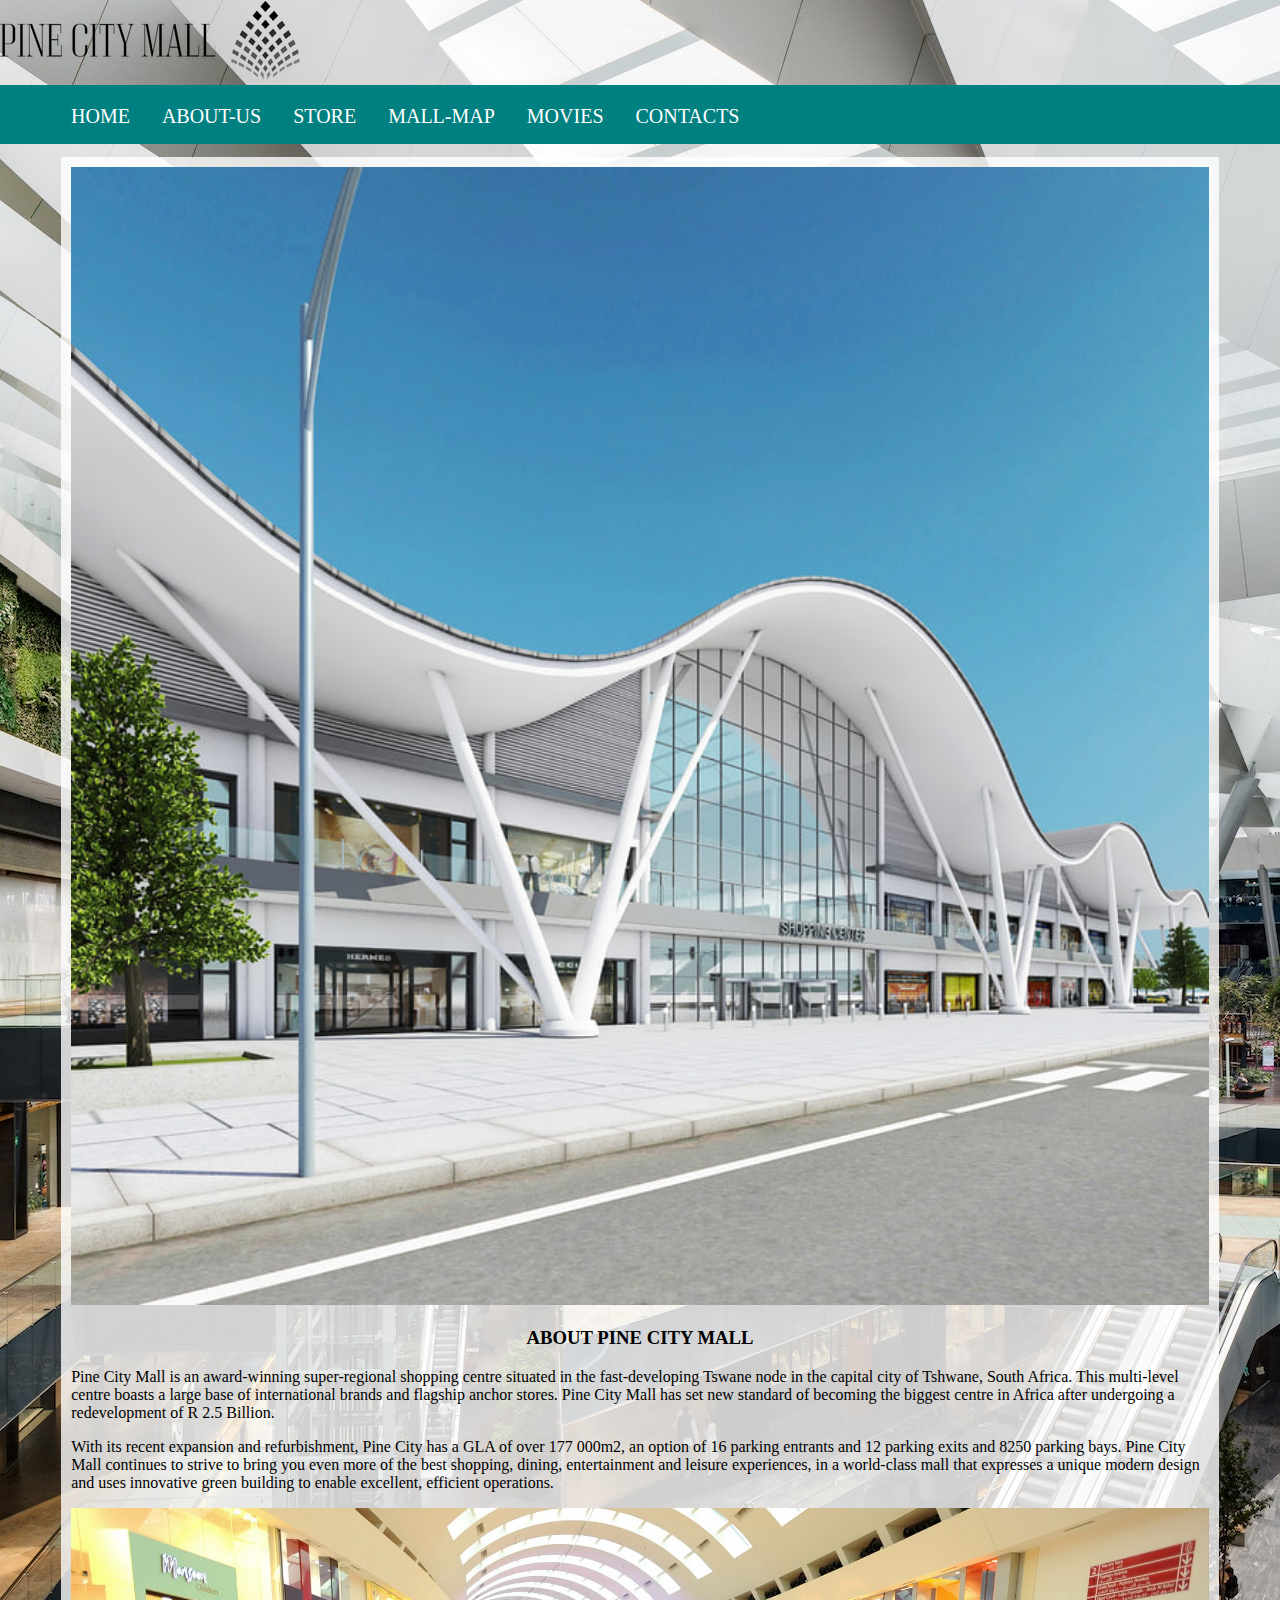
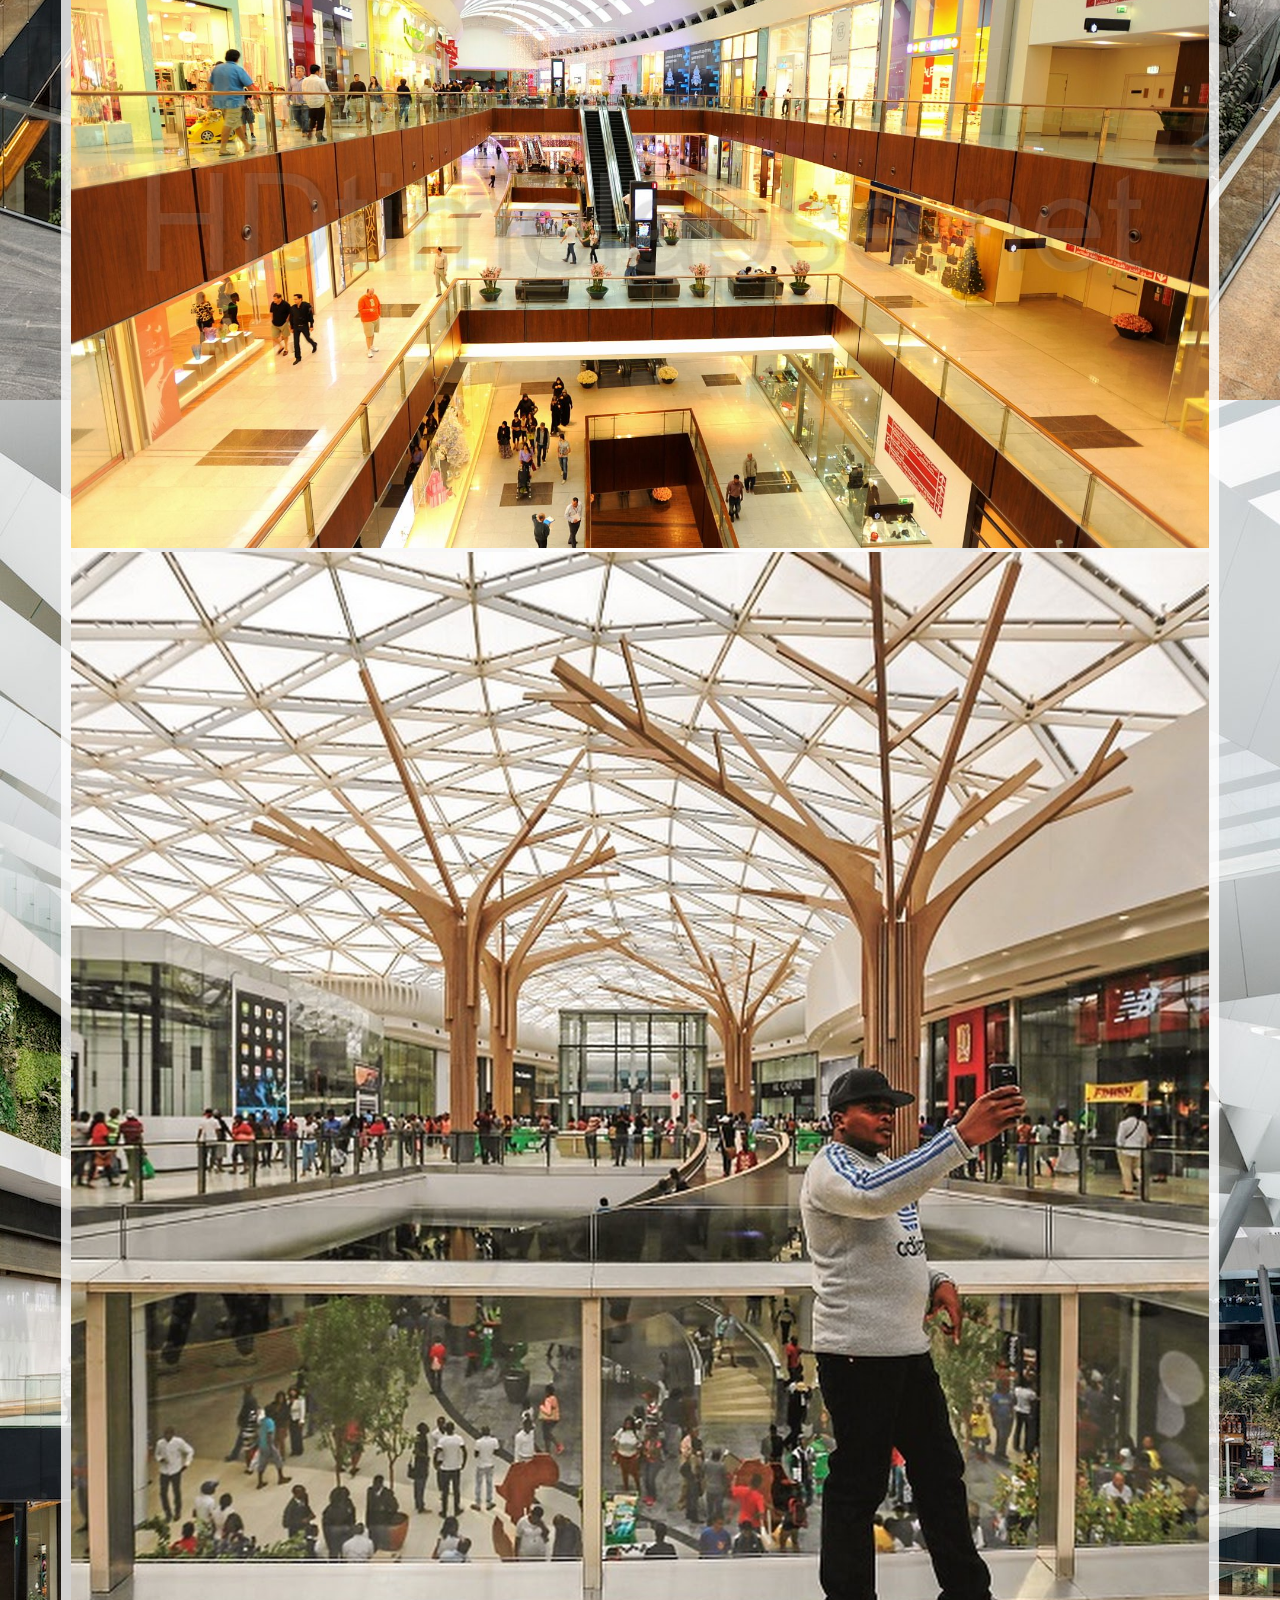
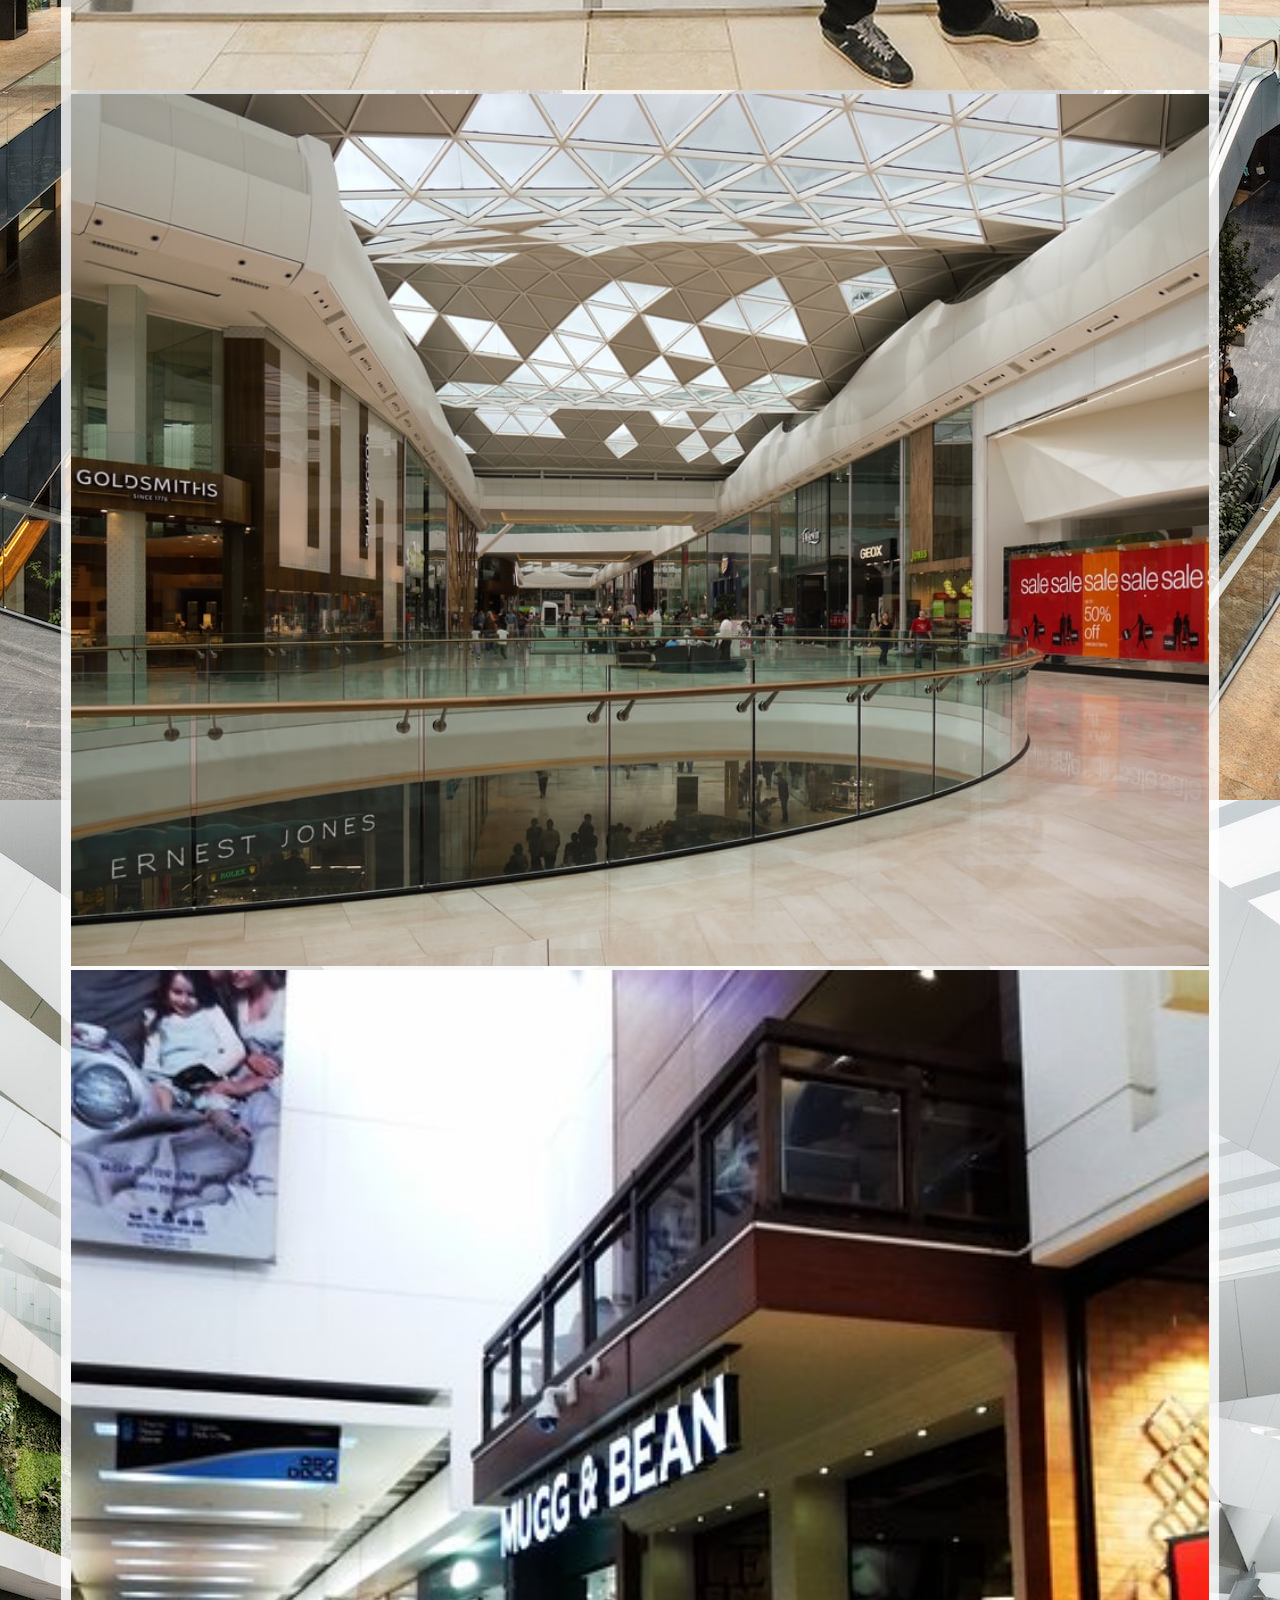
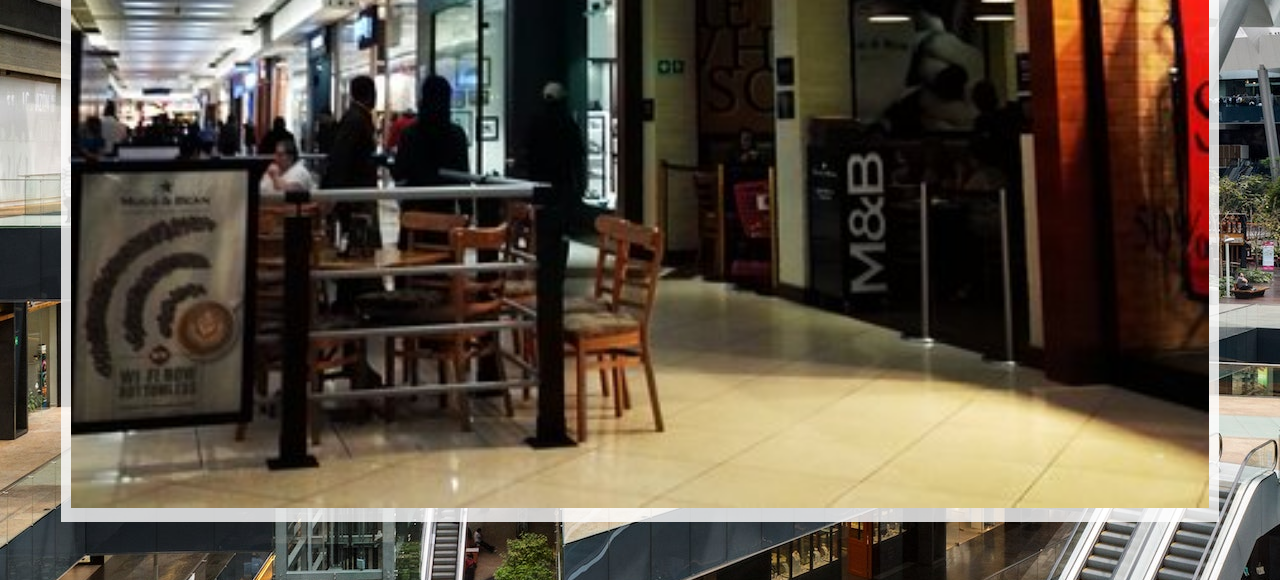
<file: about.html>
<!DOCTYPE html>
<html>
    <head>
        <link rel="stylesheet" href="style.css">
    </head>
        <body>
            <div id="header">
                <img src="logo/pine-logo.png">
            </div>
            <div id="tabs-top">

                <ul>
                    <li><a href="index.html">HOME</a></li>
                 <li><a href="about.html">ABOUT-US</a></li>
                 <li><a href="stores.html">STORE</a></li> 
                 <li><a href="map.html">MALL-MAP</a></li>
                 <li><a href="movie.html">MOVIES</a></li>
                 <li><a href="contact.html">CONTACTS</a></li>
                 </ul>
            
            </div>
            <div id="main">
                <div id="content">
                    <div id="info-box-full">
                    <img src="images/outside.jpg">
                    <h3>ABOUT PINE CITY MALL</h3>
                    <p>Pine City Mall is an award-winning super-regional shopping centre situated in
                         the fast-developing Tswane node in the capital city of Tshwane, South Africa.

                        This multi-level centre boasts a large base of international brands and flagship anchor stores.
                         Pine City Mall has set new standard of becoming 
                        the biggest centre in Africa after undergoing a redevelopment of R 2.5 Billion.</p>
                        
                        <p>With its recent expansion and refurbishment, Pine City has a GLA of over 177 000m2, an option of 16 parking entrants and 12 parking exits and 8250 parking bays. Pine City Mall continues to strive to bring you even more of the best shopping, dining, entertainment
                         and leisure experiences, in a world-class mall that expresses a unique modern design and uses innovative green building to enable excellent, efficient operations.</p>
                        </b></b>
                     <img src="images/hdmall.jpg">
                     <img src="images/pine.jpg">
                     <img src="images/HDmall1.jpg">
                     <img src="images/foodcourt.jpg">
                        </div>
                </div>
            </div>



        </body>
</html>
</file>
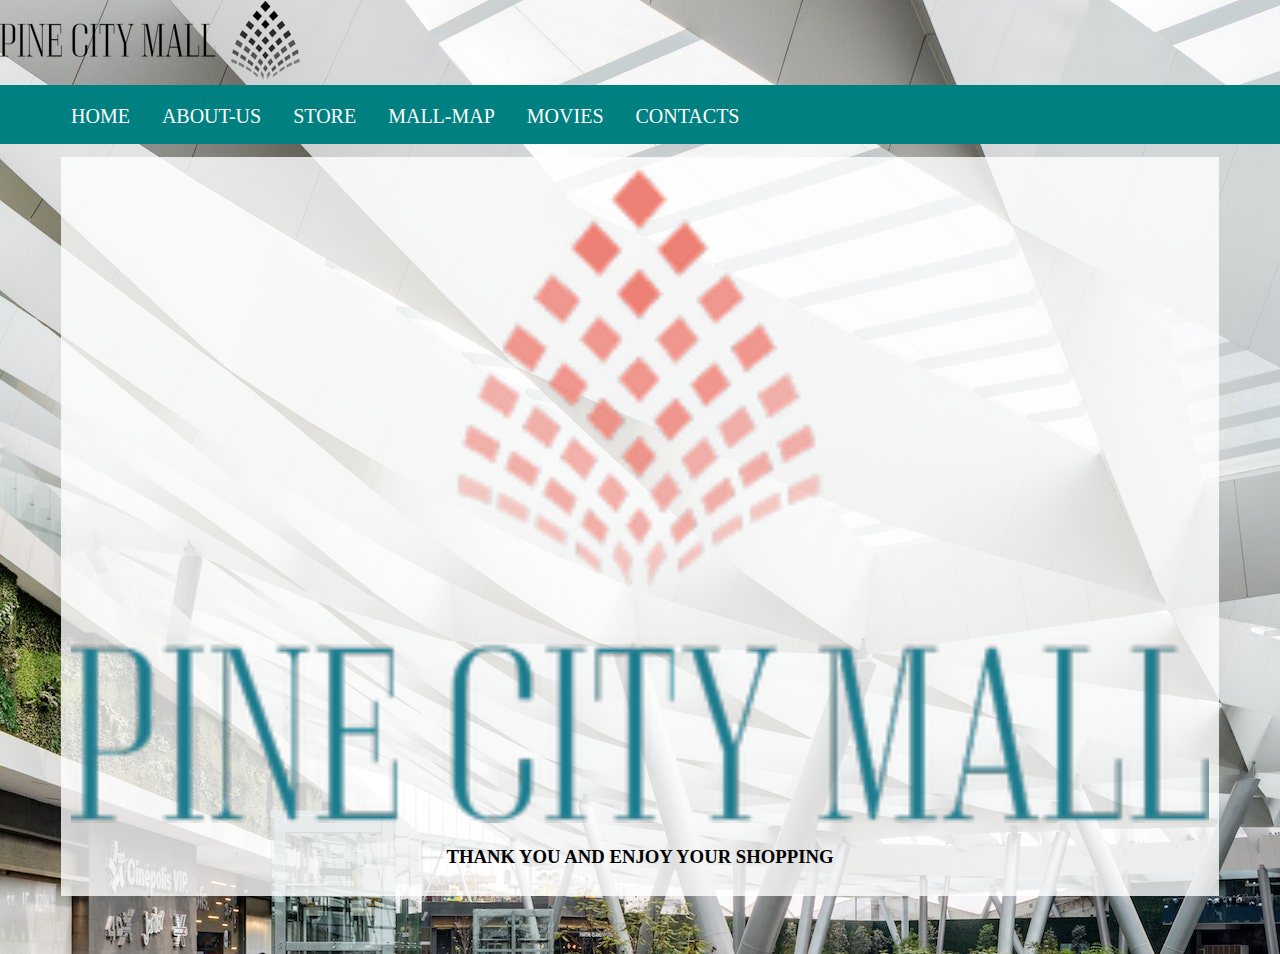
<file: acknoledgement.html>
<!DOCTYPE html>
<html>
    <head>
        <link rel="stylesheet" href="style.css">
    </head>
        <body>
            <div id="header">
                <img src="logo/pine-logo.png">
            </div>
            <div id="tabs-top">

                <ul>
                    <li><a href="index.html">HOME</a></li>
                 <li><a href="about.html">ABOUT-US</a></li>
                 <li><a href="stores.html">STORE</a></li> 
                 <li><a href="map.html">MALL-MAP</a></li>
                 <li><a href="movie.html">MOVIES</a></li>
                 <li><a href="contact.html">CONTACTS</a></li>
                 </ul>
            
             </div>
            
                
            </div>
            </div>
            <div id="main">
                <div id="content">
                    <div id="info-box-full">
                    <img src="logo/pinelogo.png">
                <h3>THANK YOU AND ENJOY YOUR SHOPPING</h3>
                
                </div>
                    </div>
            </div>


        </body>
</html>
</file>
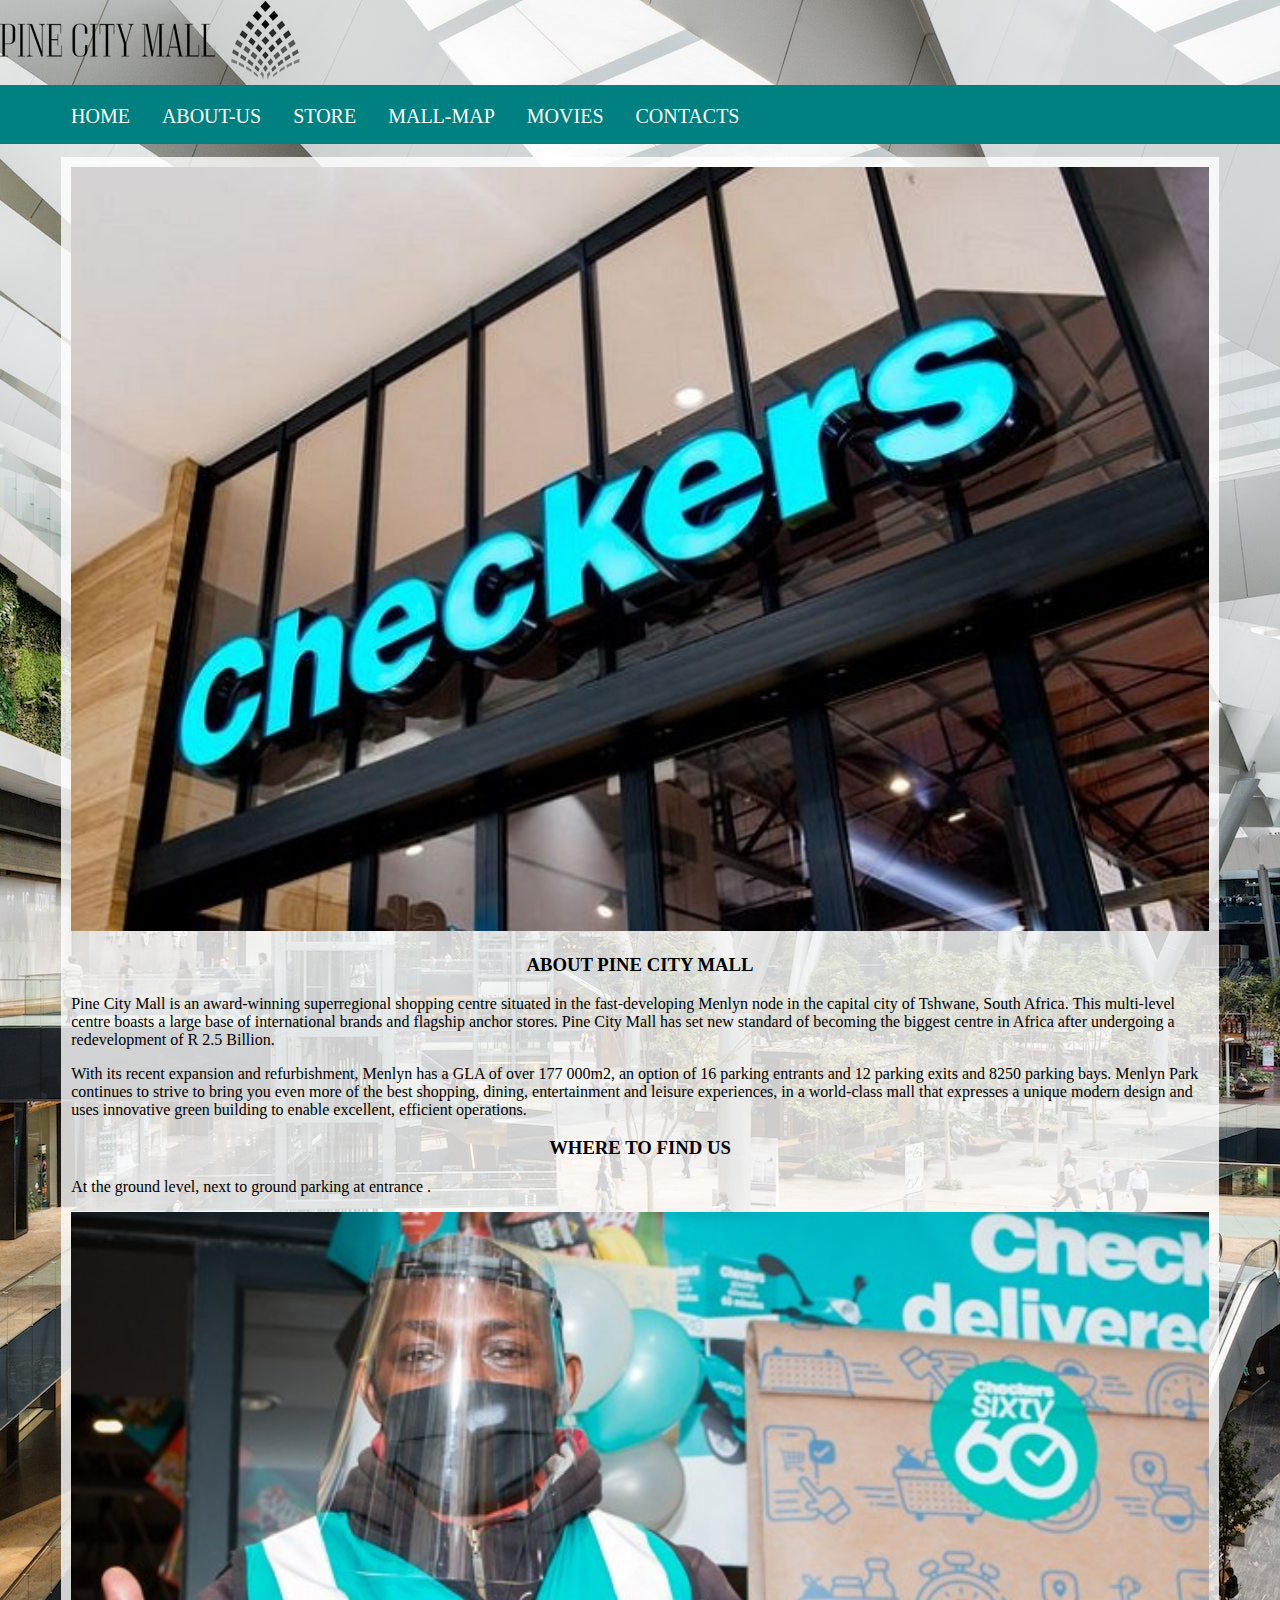
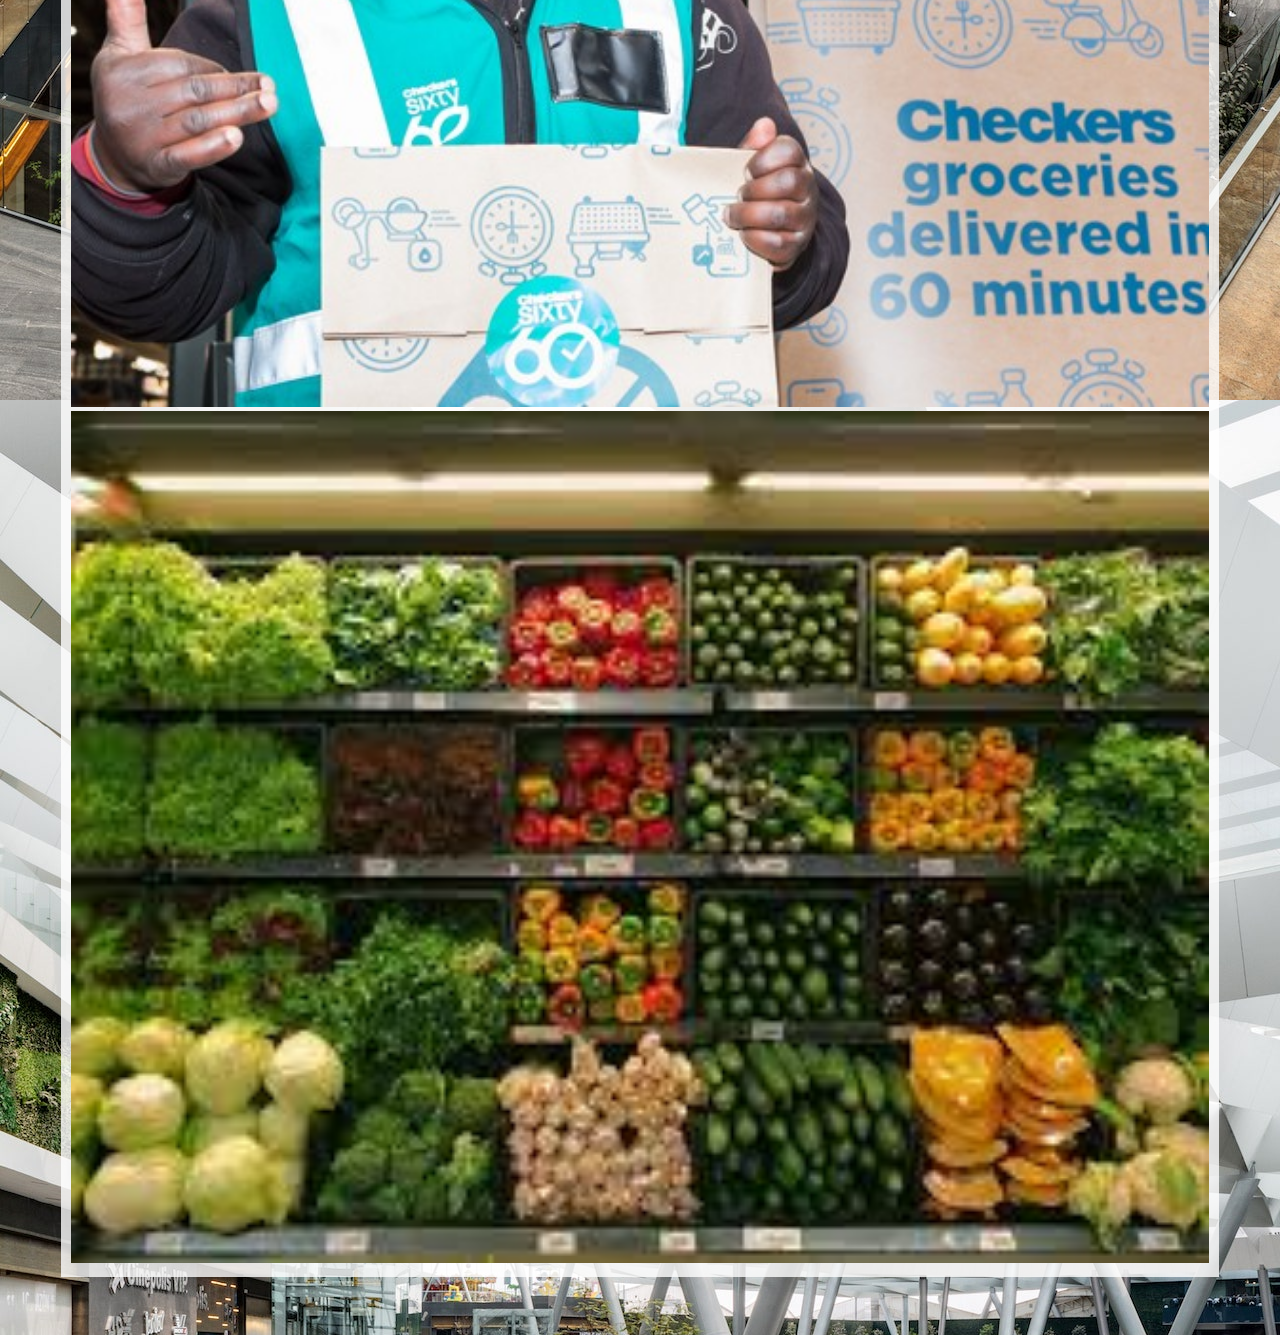
<file: checkers.html>
<!DOCTYPE html>
<html>
    <head>
        <link rel="stylesheet" href="style.css">
    </head>
        <body>
            <div id="header">
                <img src="logo/pine-logo.png">
            </div>
            <div id="tabs-top">

                <ul>
                    <li><a href="index.html">HOME</a></li>
                 <li><a href="about.html">ABOUT-US</a></li>
                 <li><a href="stores.html">STORE</a></li> 
                 <li><a href="map.html">MALL-MAP</a></li>
                 <li><a href="movie.html">MOVIES</a></li>
                 <li><a href="contact.html">CONTACTS</a></li>
                 </ul>
            
            </div>
            <div id="main">
                <div id="content">
                    <div id="info-box-full">
                    <img src="images/Checkers (2).jpg">

                    <h3>ABOUT PINE CITY MALL</h3>
                    <p>Pine City Mall is an award-winning superregional shopping centre situated in
                         the fast-developing Menlyn node in the capital city of Tshwane, South Africa.

                        This multi-level centre boasts a large base of international brands and flagship anchor stores.
                         Pine City Mall has set new standard of becoming 
                        the biggest centre in Africa after undergoing a redevelopment of R 2.5 Billion.</p>
                        
                        <p>With its recent expansion and refurbishment, Menlyn has a GLA of over 177 000m2, an option of 16 
                            parking entrants and 12 parking exits and 8250 parking bays. Menlyn Park continues to strive to bring you even more of the best shopping, dining, entertainment
                         and leisure experiences, in a world-class mall that expresses a unique modern design and uses 
                         innovative green building to enable excellent, efficient operations.
                        </p>
                        </b></b>
                        <h3>WHERE TO FIND US</h3>
                        <p>At the ground level, next to ground parking at entrance .</p>
                        </b></b>
                        <img src="images/checkrs.jpg">
                        <img src="images/food.jpg">           
                    </div>
                    
                </div>
            </div>



        </body>
</html>
</file>
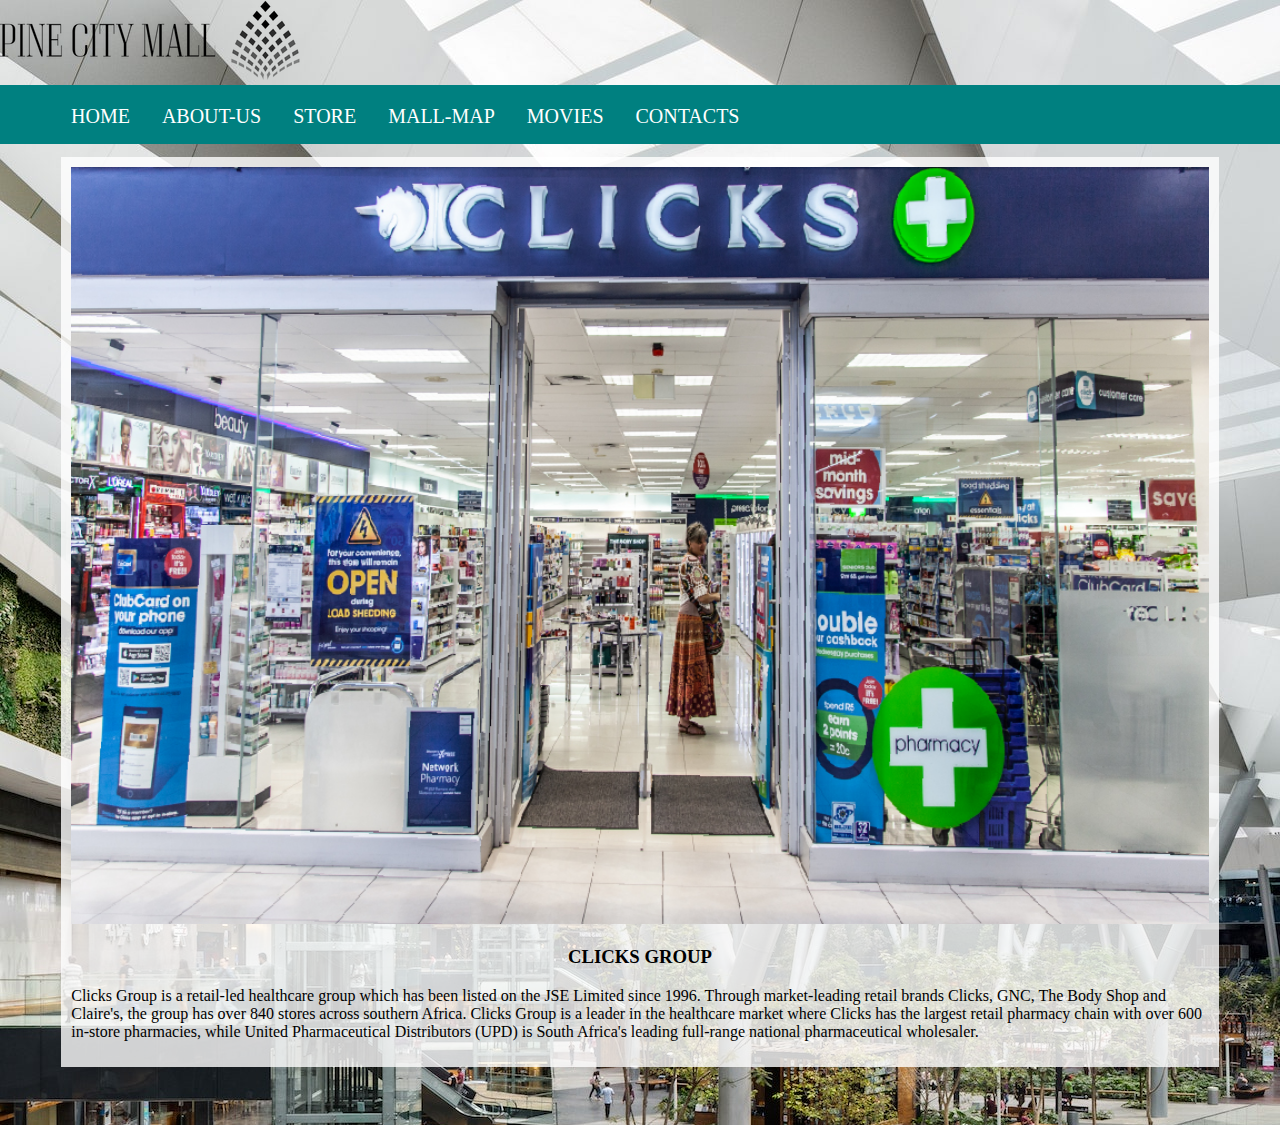
<file: clicks.html>
<!DOCTYPE html>
<html>
    <head>
        <link rel="stylesheet" href="style.css">
    </head>
        <body>
            <div id="header">
                <img src="logo/pine-logo.png">
            </div>
            <div id="tabs-top">

                <ul>
                    <li><a href="index.html">HOME</a></li>
                 <li><a href="about.html">ABOUT-US</a></li>
                 <li><a href="stores.html">STORE</a></li> 
                 <li><a href="map.html">MALL-MAP</a></li>
                 <li><a href="movie.html">MOVIES</a></li>
                 <li><a href="contact.html">CONTACTS</a></li>
                 </ul>
            
            </div>
            <div id="main">
                <div id="content">
                    <div id="info-box-full">
                    <img src="images/Clicks.jpg">
                    <h3>CLICKS GROUP</h3>
                    <p>
                        Clicks Group is a retail-led healthcare group which has been listed on the JSE Limited since 1996.
                         Through market-leading retail brands Clicks, GNC,
                         The Body Shop and Claire's, the group has over 840 stores across southern Africa. 
                        Clicks Group is a leader in the healthcare market where Clicks has the largest retail pharmacy 
                        chain with over 600 in-store pharmacies, while United Pharmaceutical Distributors (UPD)
                         is South Africa's leading full-range national pharmaceutical wholesaler.</p>
                    </div>
                </div>
            </div>



        </body>
</html>
</file>
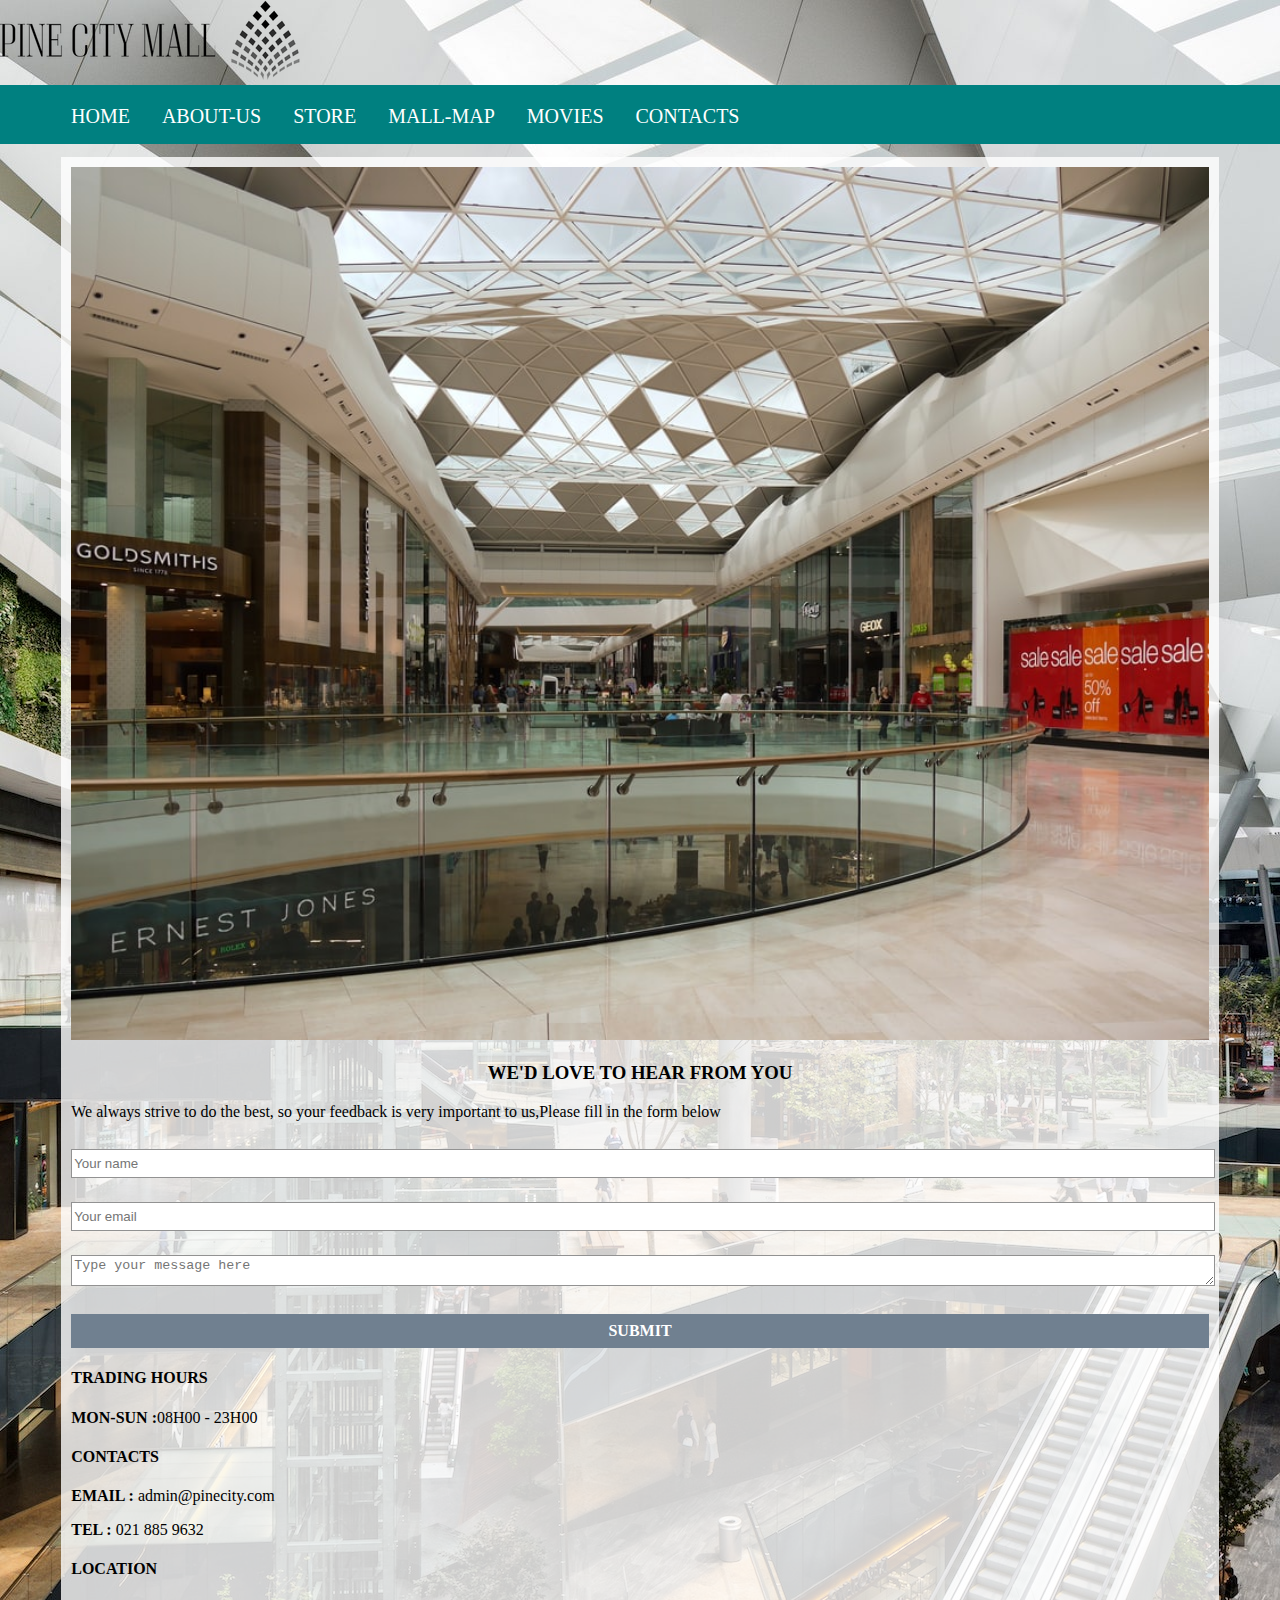
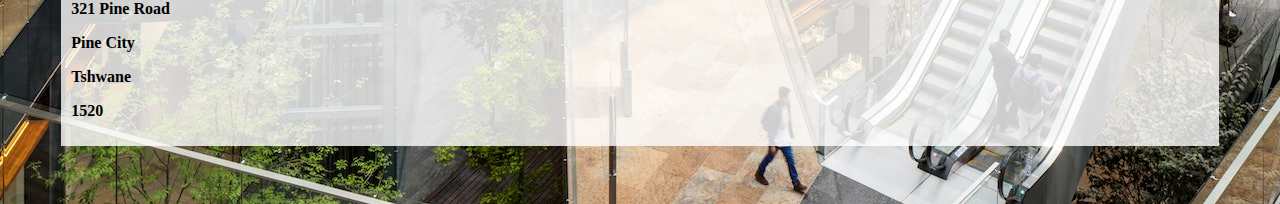
<file: contact.html>
<!DOCTYPE html>
<html>
    <head>
        <link rel="stylesheet" href="style.css">
    </head>
        <body>
            <div id="header">
                <img src="logo/pine-logo.png">
            </div>
            <div id="tabs-top">

                <ul>
                    <li><a href="index.html">HOME</a></li>
                 <li><a href="about.html">ABOUT-US</a></li>
                 <li><a href="stores.html">STORE</a></li> 
                 <li><a href="map.html">MALL-MAP</a></li>
                 <li><a href="movie.html">MOVIES</a></li>
                 <li><a href="contact.html">CONTACTS</a></li>
                 </ul>
            
            </div>
            <div id="main">
                <div id="content">
                    <div id="info-box-full">
                    <img src="images/HDmall1.jpg">
                <h3>WE'D LOVE TO HEAR FROM YOU</h3>
                <p>We always strive to do the best,
                    so your feedback is very important to us,Please fill in the form below
                </p>
                <input type="text" placeholder="Your name" id="name">
                <input type="text" placeholder="Your email" id="email">
                <textarea placeholder="Type your message here"></textarea>
                <a class="button" href="acknoledgement.html">SUBMIT</a>
                <h4>TRADING HOURS</h4>
                <p><b>MON-SUN :</b>08H00 - 23H00</p>
                <h4>CONTACTS</h4>
                <p><b>EMAIL :</b> admin@pinecity.com</p>
                <p><b>TEL :</b> 021 885 9632</p>
                <h4>LOCATION</h4>
                <p><b>321  Pine Road</b></p>
                <p><b>Pine City</b></p>
                <p><b>Tshwane</b></p>
                <p><b>1520</p>
                </div>
                    </div>
            </div>



        </body>
</html>
</file>
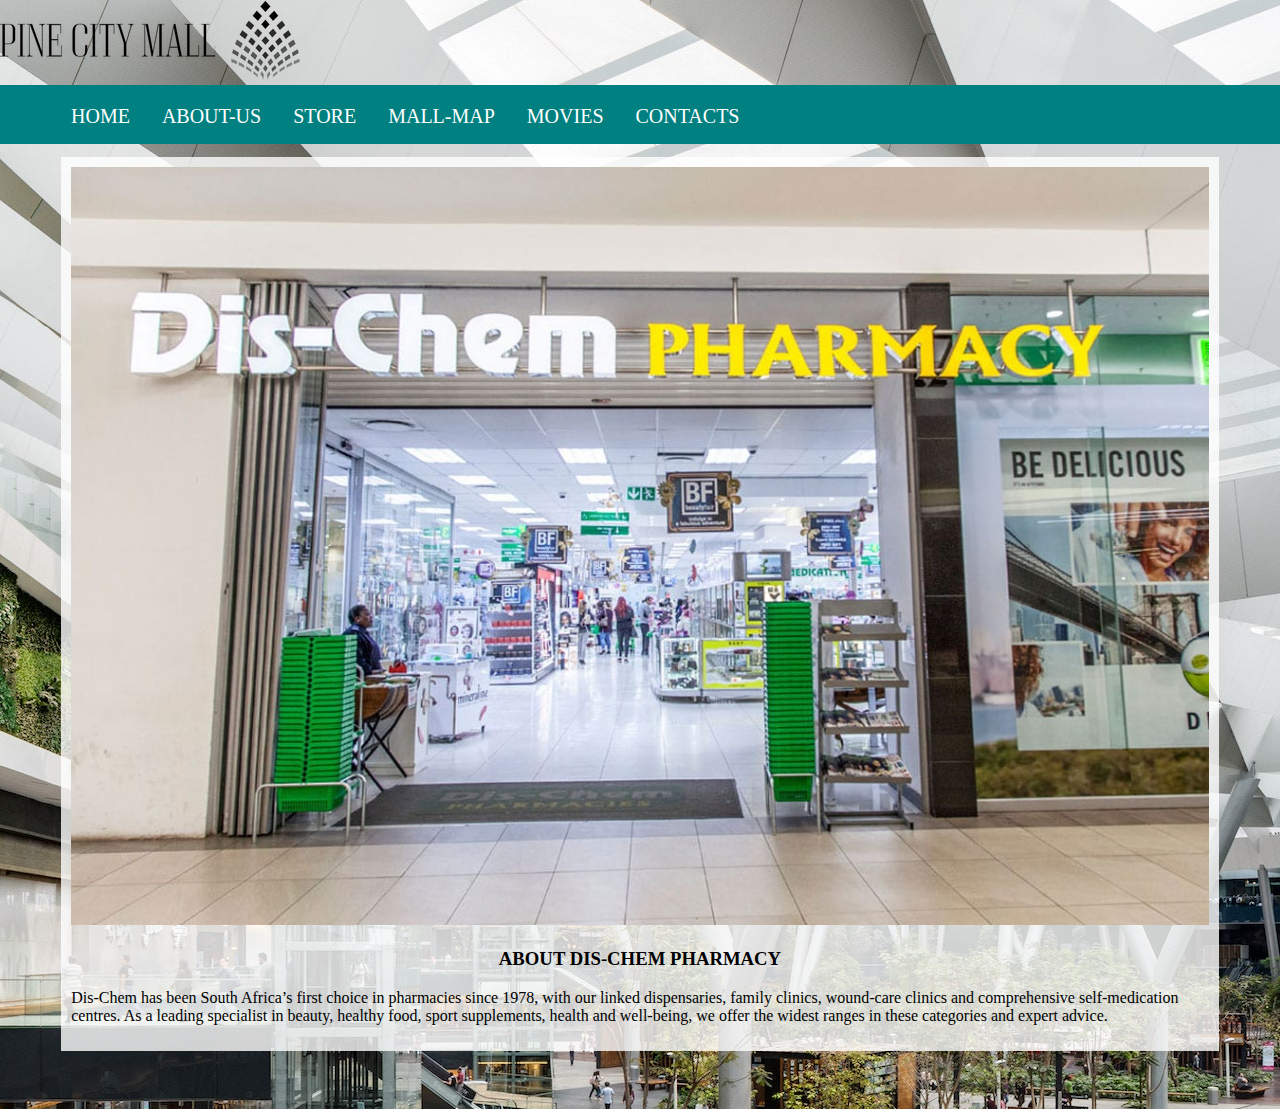
<file: dischem.html>
<!DOCTYPE html>
<html>
    <head>
        <link rel="stylesheet" href="style.css">
    </head>
        <body>
            <div id="header">
                <img src="logo/pine-logo.png">
            </div>
            <div id="tabs-top">

                <ul>
                    <li><a href="index.html">HOME</a></li>
                 <li><a href="about.html">ABOUT-US</a></li>
                 <li><a href="stores.html">STORE</a></li> 
                 <li><a href="map.html">MALL-MAP</a></li>
                 <li><a href="movie.html">MOVIES</a></li>
                 <li><a href="contact.html">CONTACTS</a></li>
                 </ul>
            
            </div>
            <div id="main">
                <div id="content">
                    <div id="info-box-full">
                    <img src="images/dischem.jpg">
                    <h3>ABOUT DIS-CHEM PHARMACY</h3>
                    <p>
                        Dis-Chem has been South Africa’s first choice in pharmacies since 1978, with our linked dispensaries, 
                        family clinics, wound-care clinics and comprehensive self-medication centres.
                        
                        As a leading specialist in beauty, healthy food, sport supplements, 
                        health and well-being, we offer the widest ranges in these categories and expert advice.</p>
                    </div>
                </div>
            </div>



        </body>
</html>
</file>
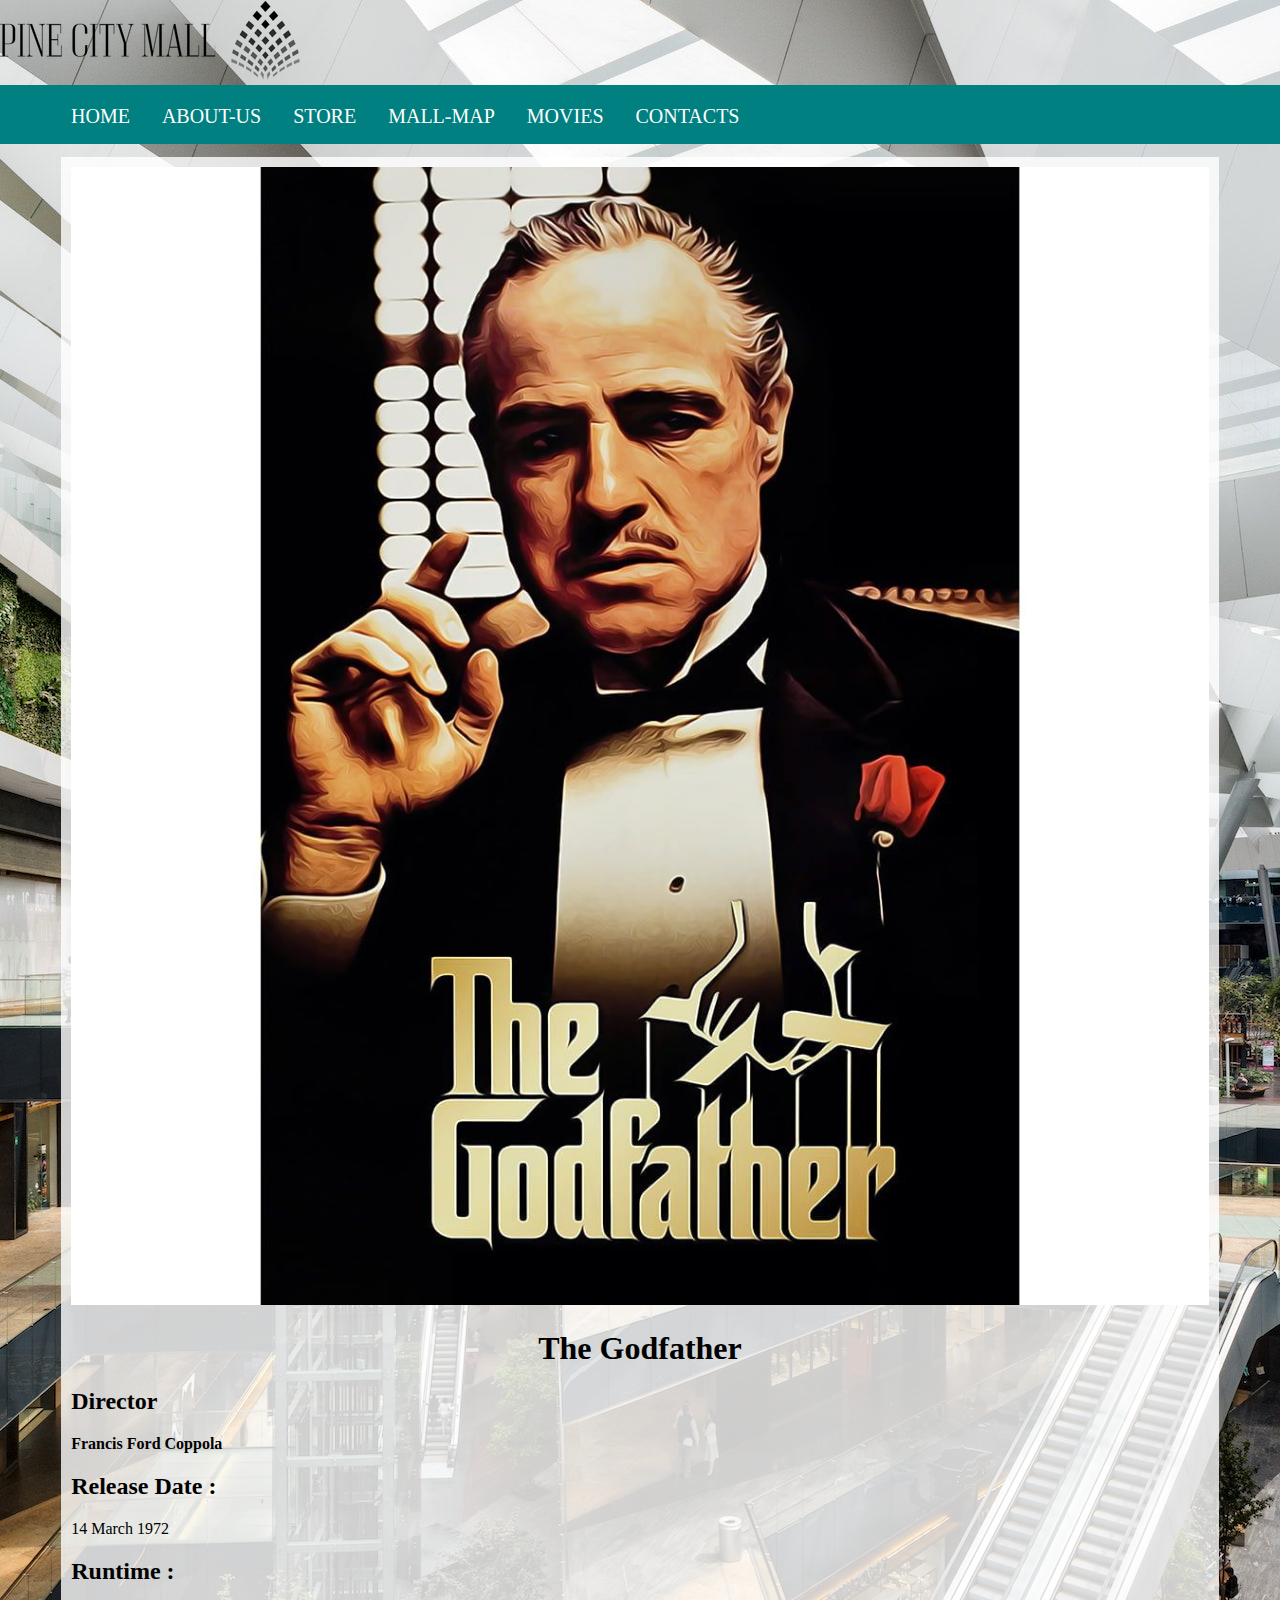
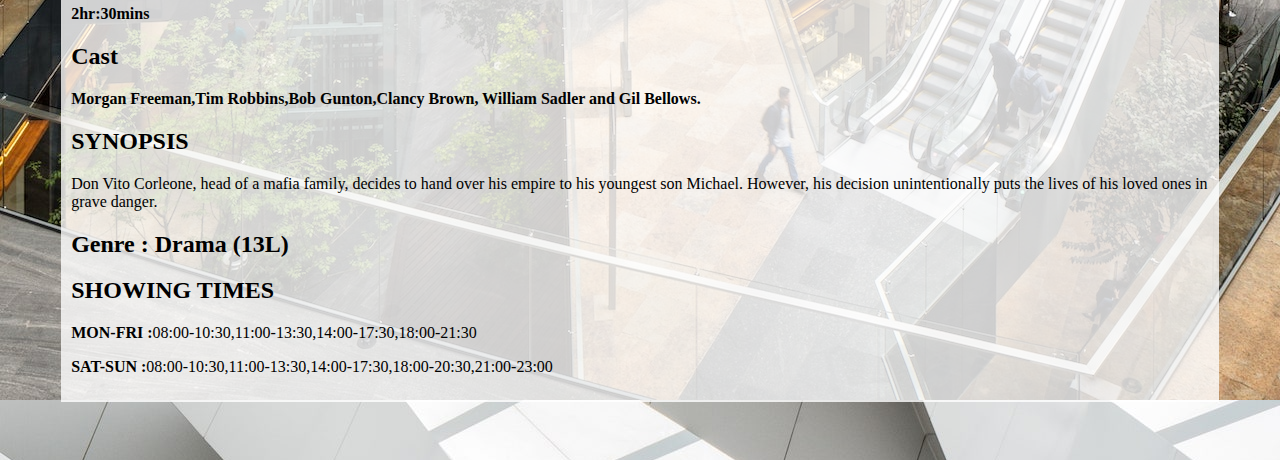
<file: gdfather.html>
<!DOCTYPE html>
<html>
    <head>
        <link rel="stylesheet" href="style.css">
    </head>
        <body>
            <div id="header">
                <img src="logo/pine-logo.png">
            </div>
            <div id="tabs-top">

                <ul>
                    <li><a href="index.html">HOME</a></li>
                 <li><a href="about.html">ABOUT-US</a></li>
                 <li><a href="stores.html">STORE</a></li> 
                 <li><a href="map.html">MALL-MAP</a></li>
                 <li><a href="movie.html">MOVIES</a></li>
                 <li><a href="contact.html">CONTACTS</a></li>
                 </ul>
            
            </div>
            <div id="main">
                <div id="content">
                    <div id="info-box-full">
                    <img src="movies/gfather.jpg">
                    <h1>The Godfather</h1>
                    
                 <h2>Director</h2>
                    <p><b>Francis Ford Coppola</b></p>
                    <h2>Release Date : </h2>
                    <p>14 March 1972 </p>
                    <h2>Runtime :</h2>
                    <p><b>2hr:30mins</b></p>
                    <h2>Cast</h2>
                    <p><b>Morgan Freeman,Tim Robbins,Bob Gunton,Clancy Brown, 
                    William Sadler and Gil Bellows.</b></p>
                  <h2>SYNOPSIS</h2>
                        <p>Don Vito Corleone, head of a mafia family, decides to hand 
                        over his empire to his youngest son Michael. However, 
                        his decision unintentionally puts the lives of his loved ones in grave danger.</p>
                    </b></b>

                    <h2>Genre : Drama (13L)</h2>
                    <h2>SHOWING TIMES</h2>
                    <p><b>MON-FRI :</b>08:00-10:30,11:00-13:30,14:00-17:30,18:00-21:30</p>
                    <p><b>SAT-SUN :</b>08:00-10:30,11:00-13:30,14:00-17:30,18:00-20:30,21:00-23:00</p>
                   
                </div>
                    </div>
            </div>



        </body>
</html>
</file>
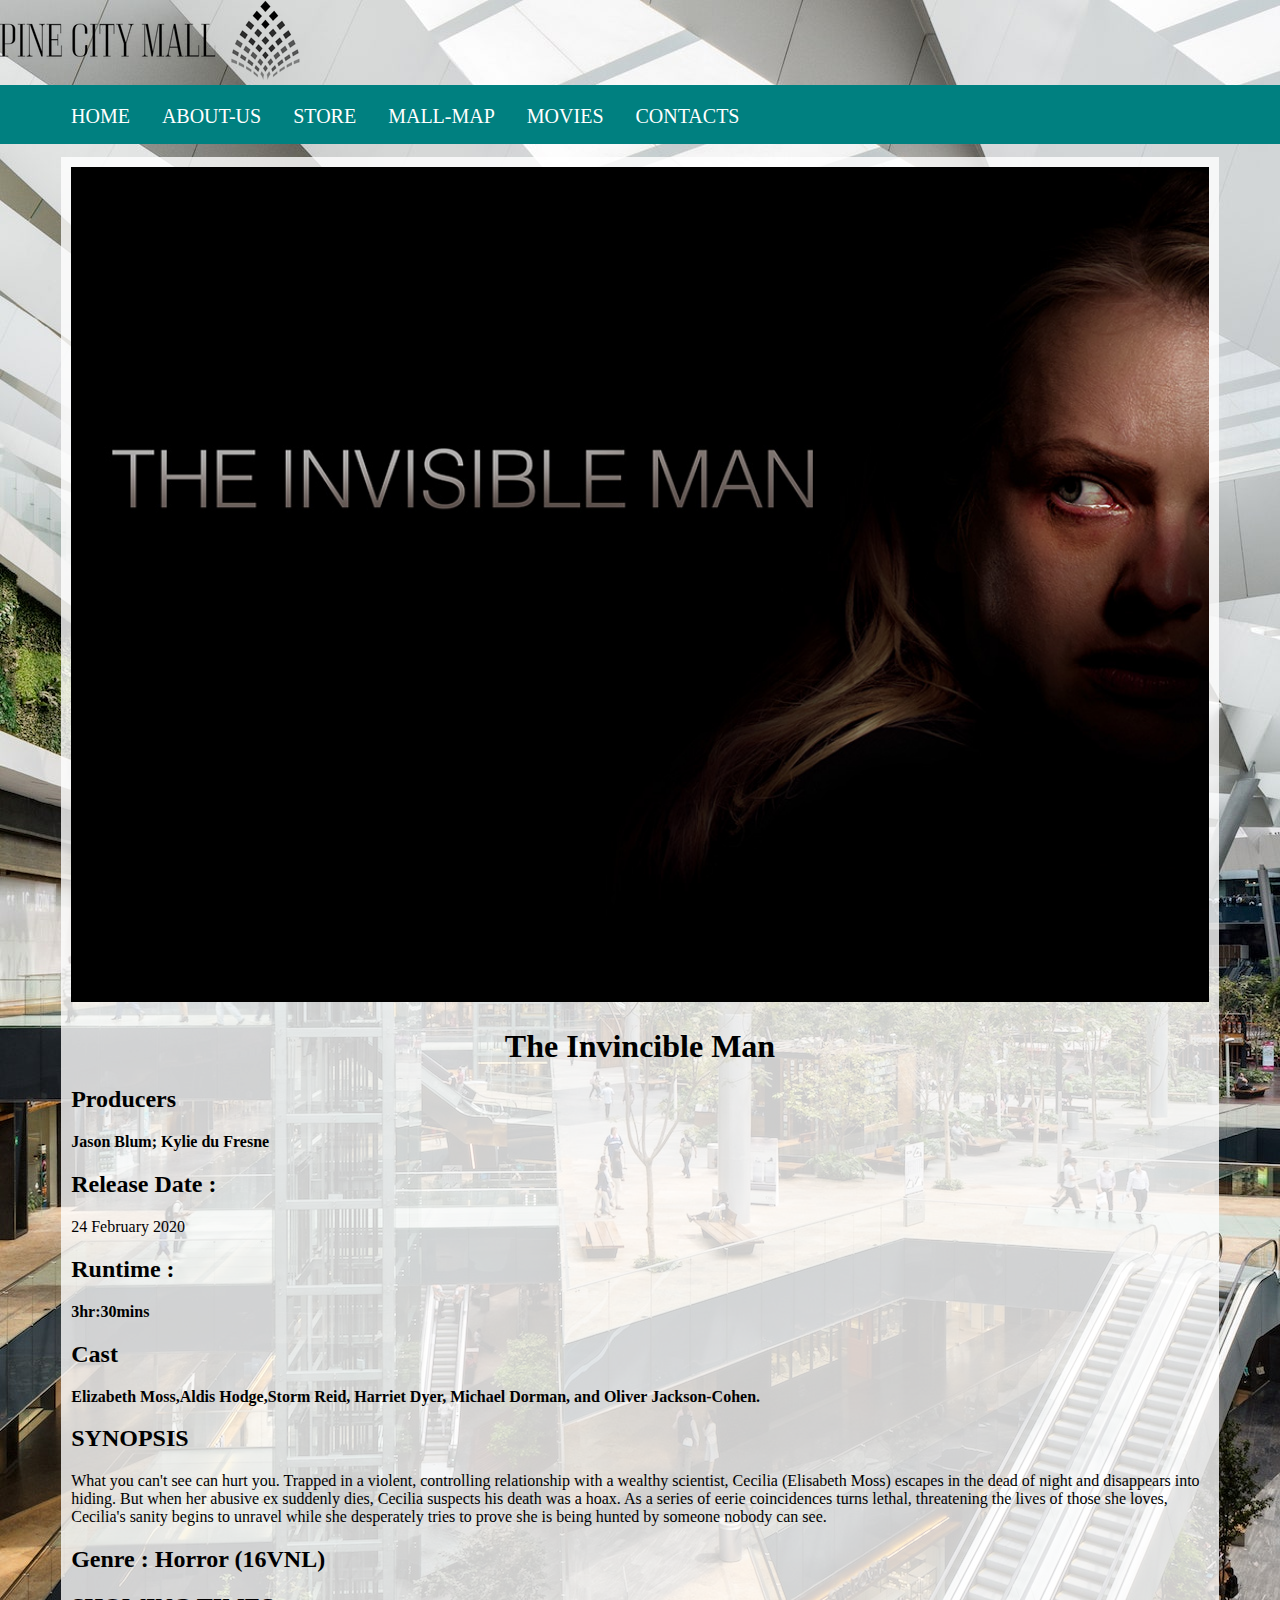
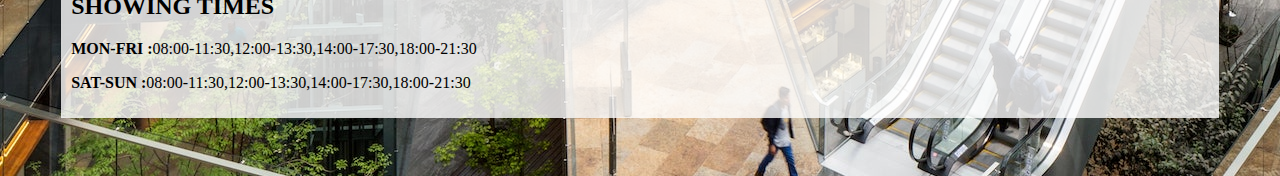
<file: invinsible.html>
<!DOCTYPE html>
<html>
    <head>
        <link rel="stylesheet" href="style.css">
    </head>
        <body>
            <div id="header">
                <img src="logo/pine-logo.png">
            </div>
            <div id="tabs-top">

                <ul>
                    <li><a href="index.html">HOME</a></li>
                 <li><a href="about.html">ABOUT-US</a></li>
                 <li><a href="stores.html">STORE</a></li> 
                 <li><a href="map.html">MALL-MAP</a></li>
                 <li><a href="movie.html">MOVIES</a></li>
                 <li><a href="contact.html">CONTACTS</a></li>
                 </ul>
            
            </div>
            <div id="main">
                <div id="content">
                    <div id="info-box-full">
                    <img src="movies/theinvisibleman.jpg">
                    <h1>The Invincible Man</h1>
                    
                 <h2>Producers</h2>
                    <p><b>Jason Blum; Kylie du Fresne</b></p>
                    <h2>Release Date : </h2>
                    <p>24 February 2020 </p>
                    <h2>Runtime :</h2>
                    <p><b>3hr:30mins</b></p>
                    <h2>Cast</h2>
                    <p><b>Elizabeth Moss,Aldis 
                        Hodge,Storm Reid, Harriet Dyer, 
                        Michael Dorman, and Oliver Jackson-Cohen.</b></p>
                    <h2>SYNOPSIS</h2>
                        <p>What you can't see can hurt you. Trapped in a violent, controlling relationship with 
                        a wealthy scientist, Cecilia (Elisabeth Moss)
                        escapes in the dead of night and disappears into hiding. But when her abusive ex suddenly dies, 
                        Cecilia suspects his death was a hoax. As a series of eerie coincidences turns lethal, threatening the 
                        lives of those she loves, Cecilia's sanity begins to unravel while she desperately tries to prove she is being hunted by someone nobody can see.</p>
                    </b></b>

                    <h2>Genre : Horror (16VNL)</h2>
                    <h2>SHOWING TIMES</h2>
                    <p><b>MON-FRI :</b>08:00-11:30,12:00-13:30,14:00-17:30,18:00-21:30</p>
                    <p><b>SAT-SUN :</b>08:00-11:30,12:00-13:30,14:00-17:30,18:00-21:30</p>
                   
                </div>
                    </div>
            </div>



        </body>
</html>
</file>
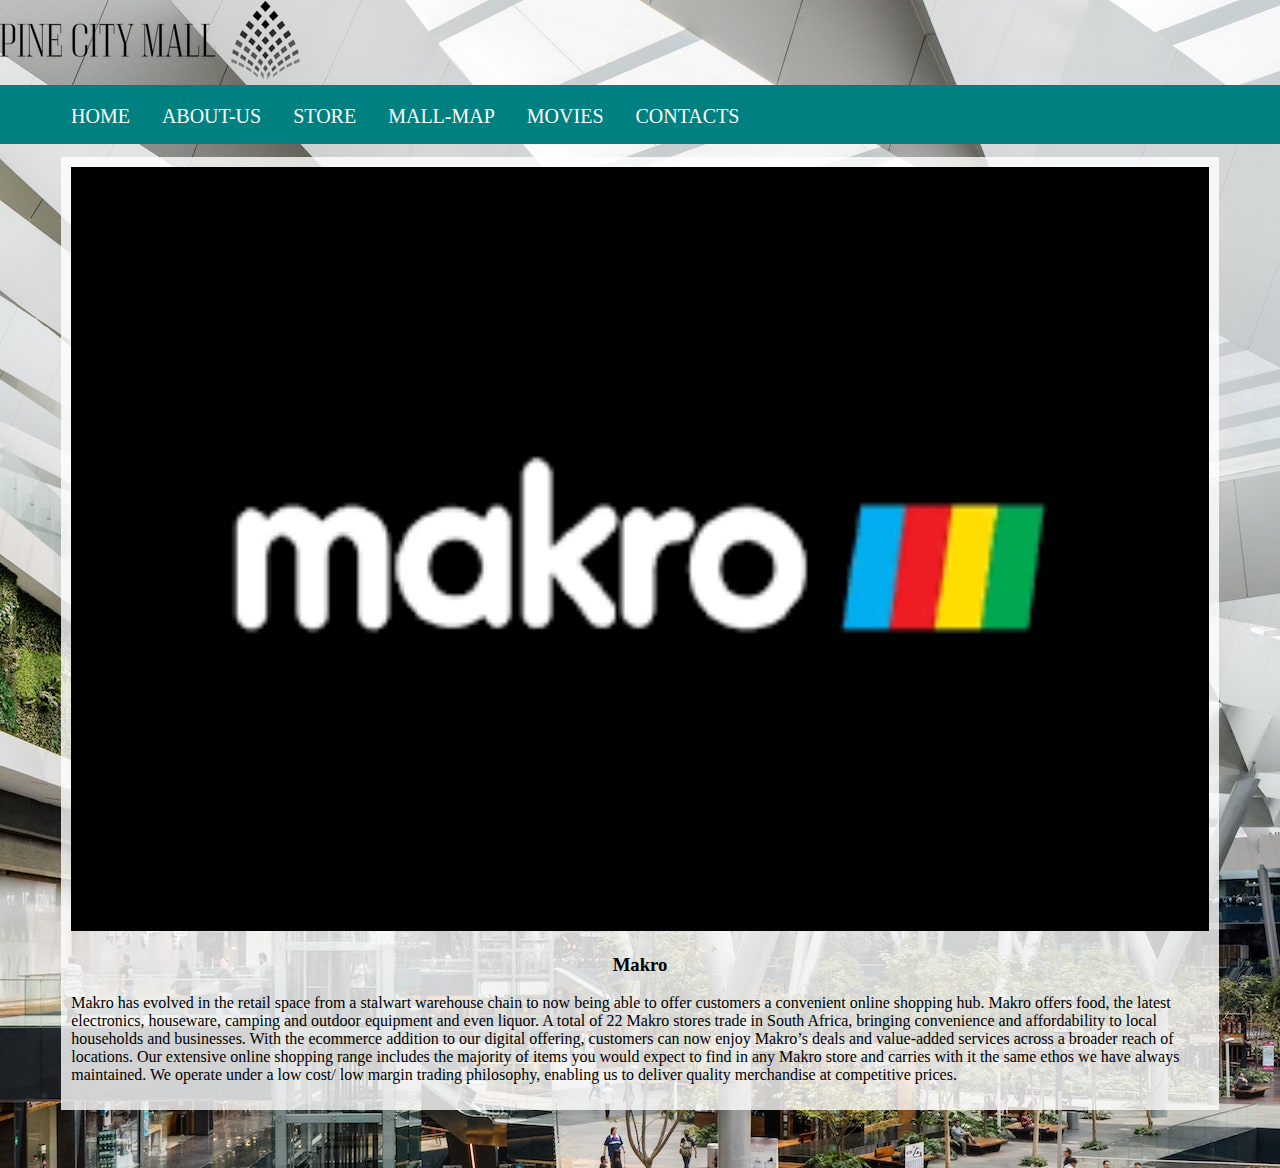
<file: makro.html>
<!DOCTYPE html>
<html>
    <head>
        <link rel="stylesheet" href="style.css">
    </head>
        <body>
            <div id="header">
                <img src="logo/pine-logo.png">
            </div>
            <div id="tabs-top">

                <ul>
                    <li><a href="index.html">HOME</a></li>
                 <li><a href="about.html">ABOUT-US</a></li>
                 <li><a href="stores.html">STORE</a></li> 
                 <li><a href="map.html">MALL-MAP</a></li>
                 <li><a href="movie.html">MOVIES</a></li>
                 <li><a href="contact.html">CONTACTS</a></li>
                 </ul>
            
            </div>
            <div id="main">
                <div id="content">
                    <div id="info-box-full">
                    <img src="logo/makrologo.png">
                    <h3>Makro</h3>
                    <p>
                        Makro has evolved in the retail space from a stalwart warehouse chain to now being able to offer customers a convenient online shopping hub. 
                        Makro offers food, the latest electronics, houseware, camping and outdoor equipment and even liquor.

                        A total of 22 Makro stores trade in South Africa, bringing convenience and affordability to local households and businesses. 
                        With the ecommerce addition to our digital offering, customers can now enjoy Makro’s deals and value-added services across a broader reach of locations.
                        
                        Our extensive online shopping range includes the majority of items you would expect to find in any Makro store and carries with it the same ethos we have always maintained. 
                        We operate under a low cost/ low margin trading philosophy, enabling us to deliver quality merchandise at competitive prices.</div>
                </div>
            </div>



        </body>
</html>
</file>
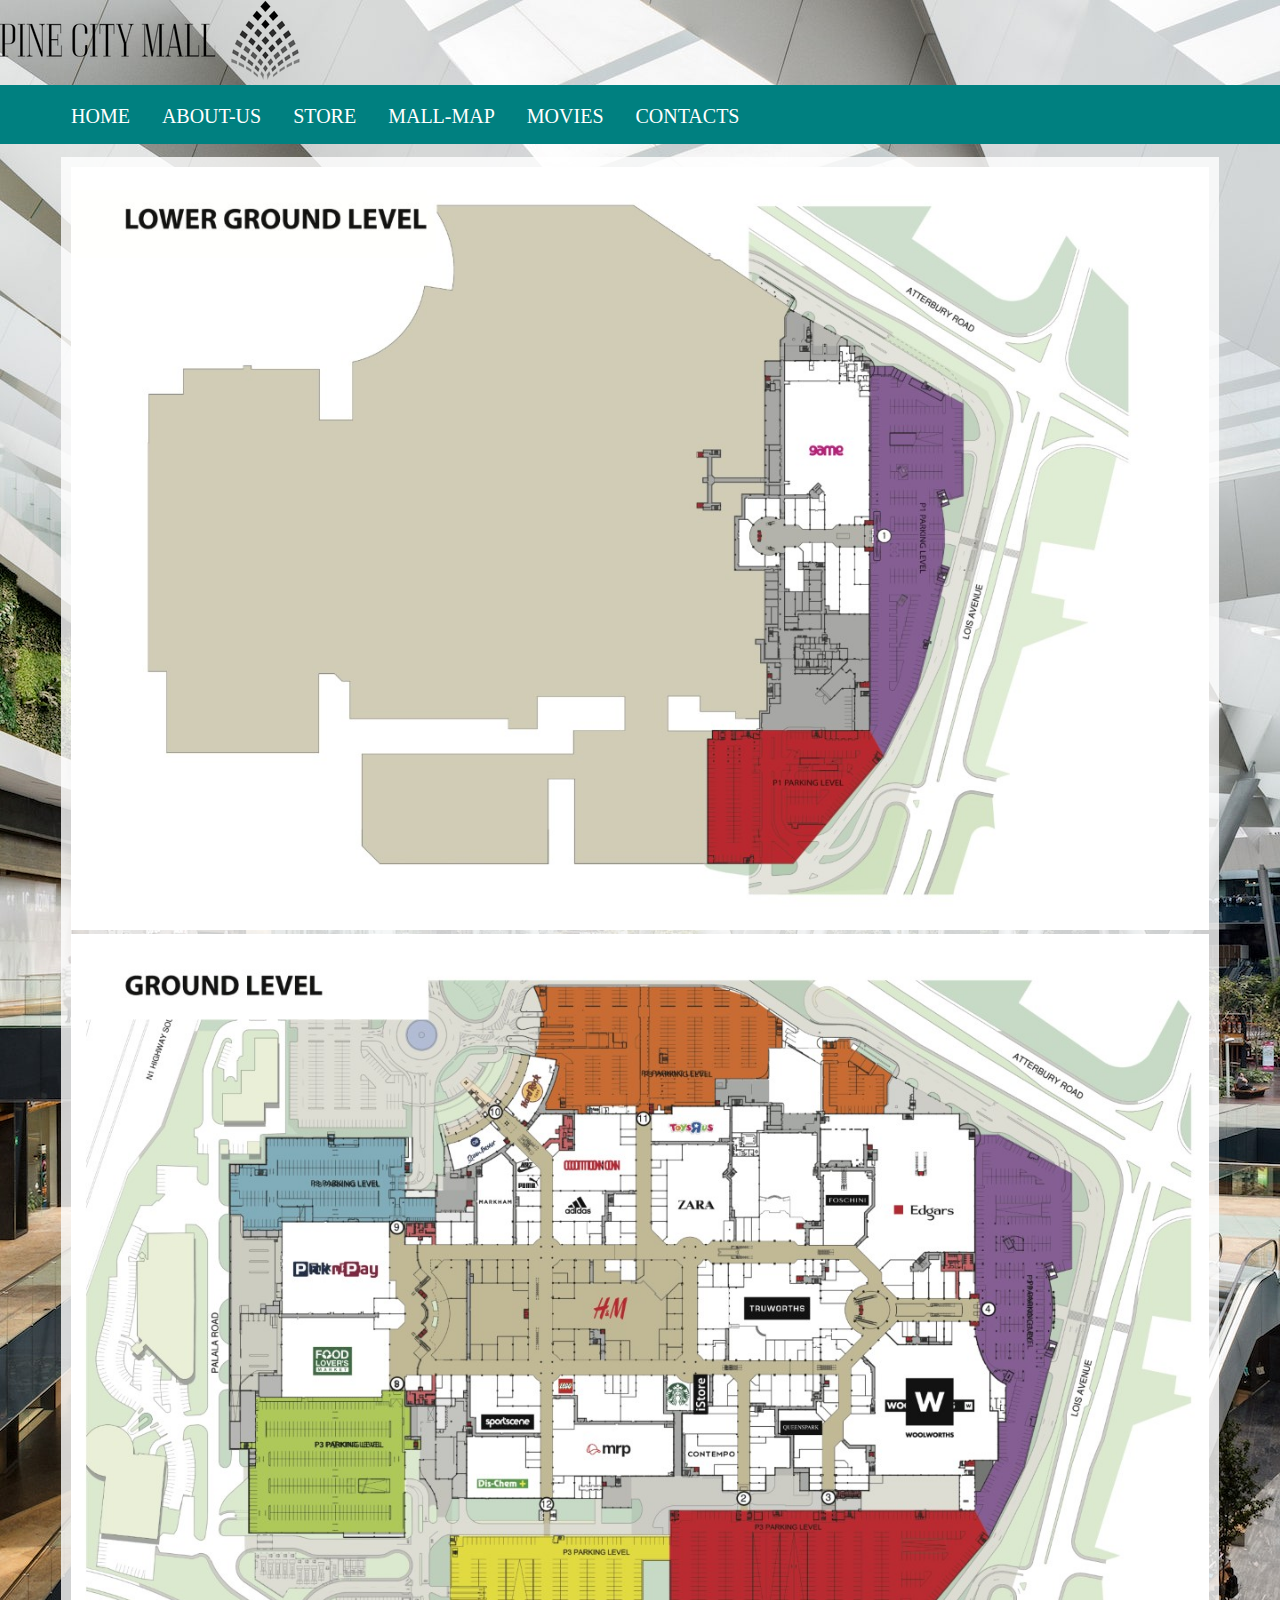
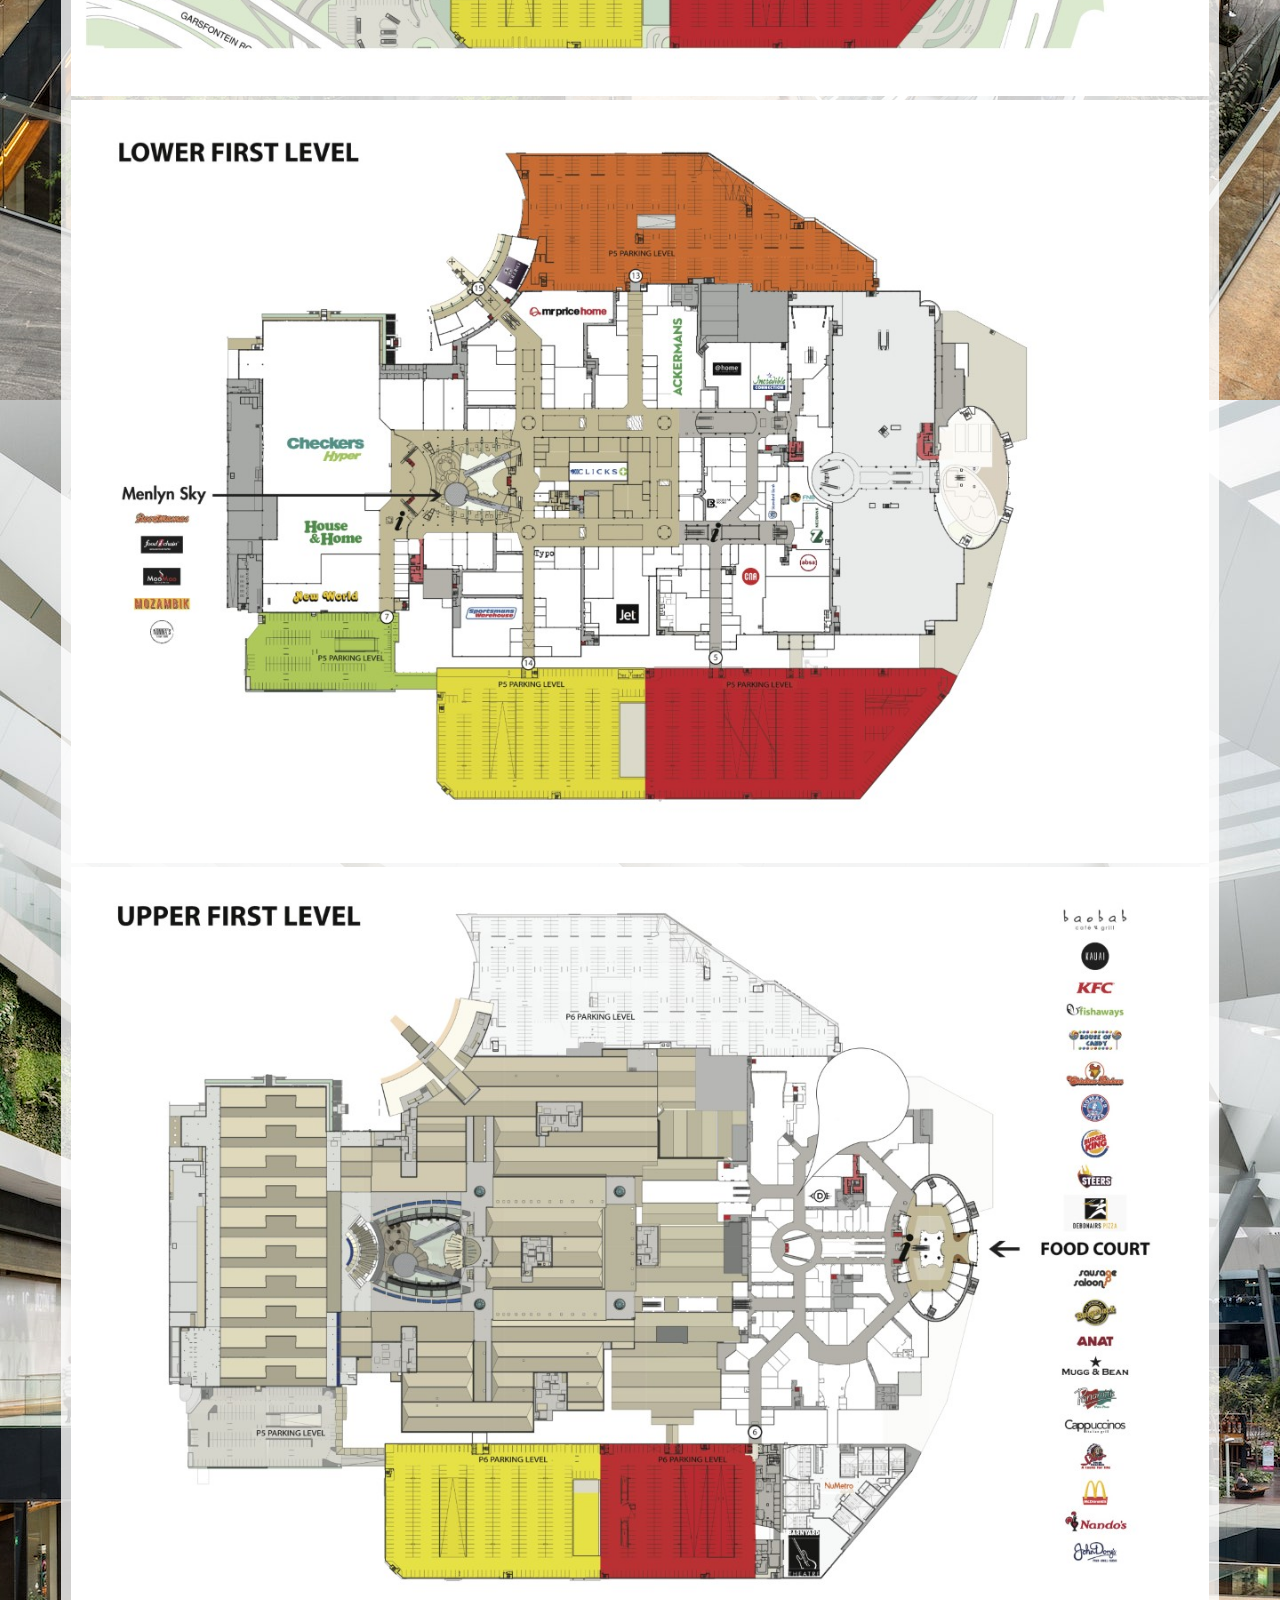
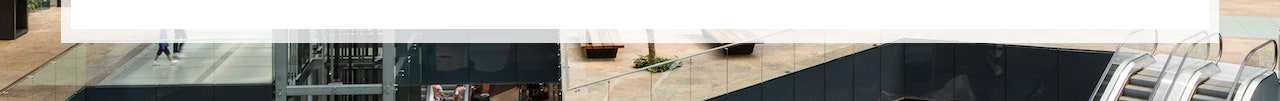
<file: map.html>
<!DOCTYPE html>
<html>
    <head>
        <link rel="stylesheet" href="style.css">
    </head>
        <body>
            <div id="header">
                <img src="logo/pine-logo.png">
            </div>
            <div id="tabs-top">

                <ul>
                    <li><a href="index.html">HOME</a></li>
                 <li><a href="about.html">ABOUT-US</a></li>
                 <li><a href="stores.html">STORE</a></li> 
                 <li><a href="map.html">MALL-MAP</a></li>
                 <li><a href="movie.html">MOVIES</a></li>
                 <li><a href="contact.html">CONTACTS</a></li>
                 </ul>
            
            </div>
            <div id="main">
                <div id="content">
                    <div id="info-box-full">
                     </b></b>
                     <img src="images/Lower Ground Level Map.jpg">
                     <img src="images/Ground Level Map.jpg">
                     <img src="images/Lower First Level Map (1).jpg">
                     <img src="images/Upper First Level Map.jpg">
                     
                     
                    </div>
                </div>
            </div>



        </body>
</html>
</file>
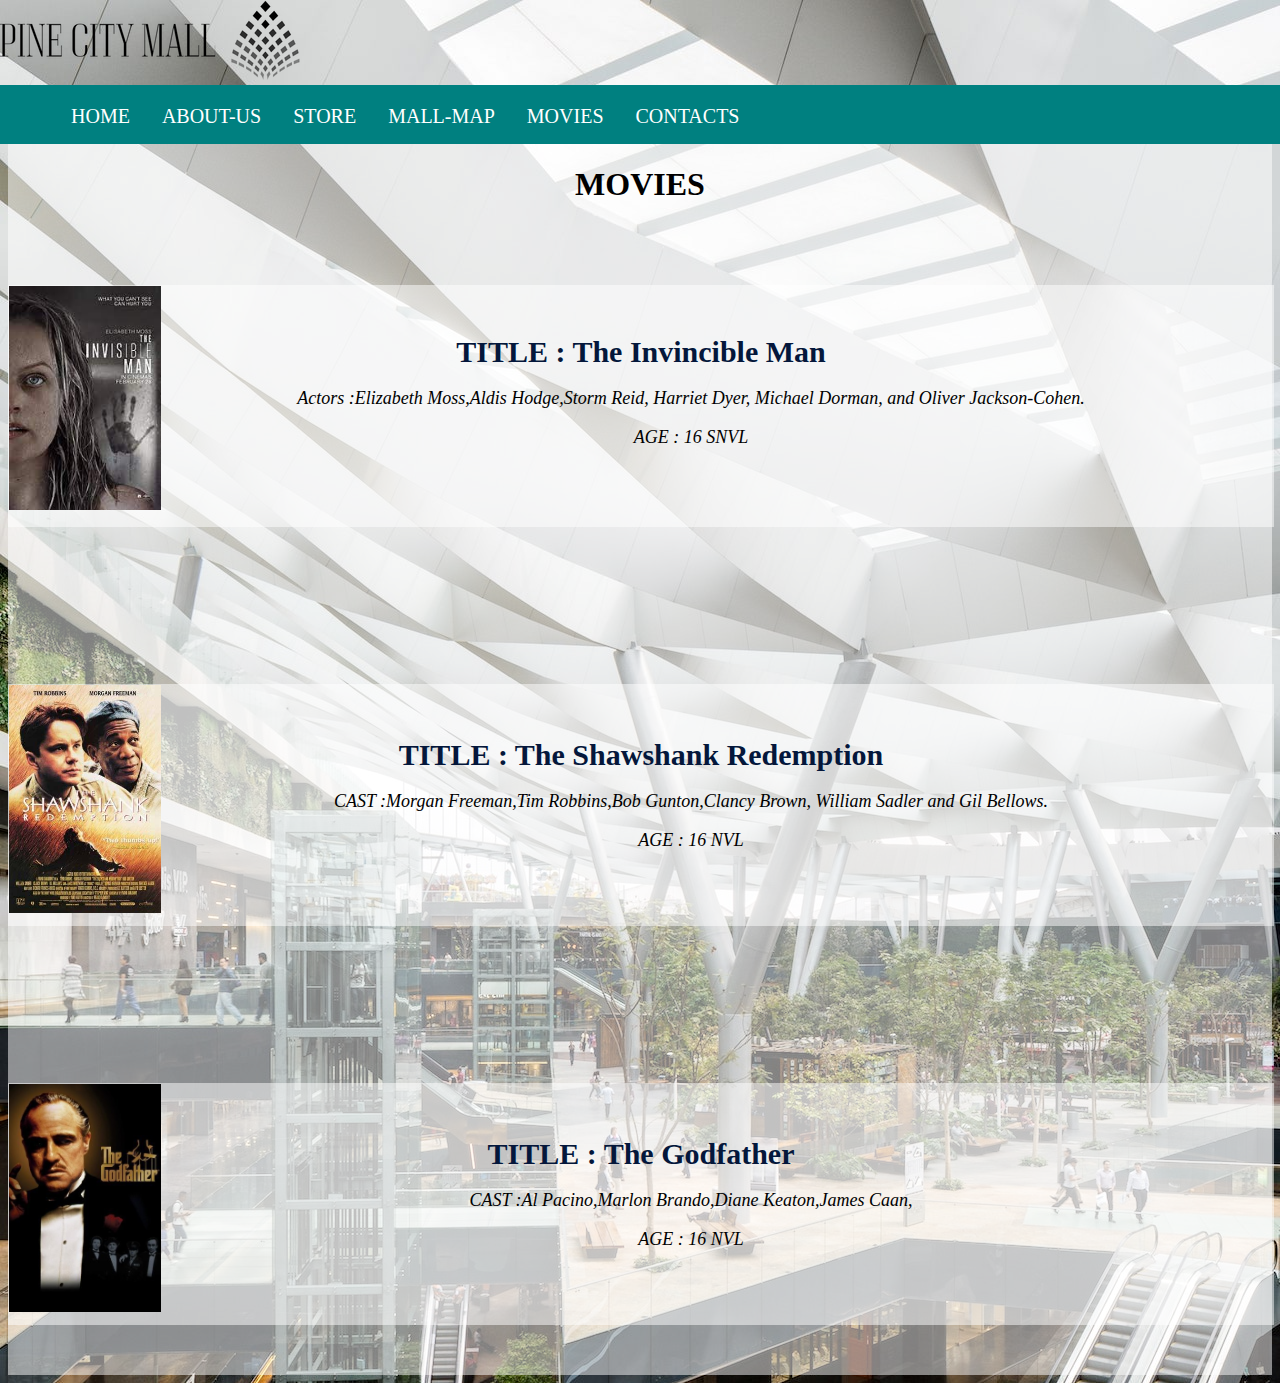
<file: movie.html>
<!DOCTYPE html>
<html>
    <head>
        <link rel="stylesheet" href="style.css">
    </head>
        <body>
            <div id="header">
                <img src="logo/pine-logo.png">
            </div>
            <div id="tabs-top">

                <ul>
                    <li><a href="index.html">HOME</a></li>
                 <li><a href="about.html">ABOUT-US</a></li>
                 <li><a href="stores.html">STORE</a></li> 
                 <li><a href="map.html">MALL-MAP</a></li>
                 <li><a href="movie.html">MOVIES</a></li>
                 <li><a href="contact.html">CONTACTS</a></li>
                 </ul>
            
            </div>
            <div id="main">
              <div id="info-box-full1">
                 <div id="content">
                    <h1>MOVIES</h1>
                     <a class="info-box1" href="invinsible.html">
                     <img src="movies/invinci-pt.jpg">
                     <h3><b>TITLE :</b> The Invincible Man</h3>
                     <p><b>Actors :</b>Elizabeth Moss,Aldis 
                        Hodge,Storm Reid, Harriet Dyer, 
                        Michael Dorman, and Oliver Jackson-Cohen.</p>
                     <p><b>AGE : </b> 16 SNVL</p> 
                    </a>

                 </div>
                 <div id="content">
                    
                     <a class="info-box1" href="shaw.html">
                     <img src="movies/SHAW-tn.jpg">
                     <h3><b>TITLE :</b> The Shawshank Redemption</h3>
                     <p><b>CAST :</b>Morgan Freeman,Tim Robbins,Bob Gunton,Clancy Brown, 
                        William Sadler and Gil Bellows.</p>
                     <p><b>AGE : </b> 16 NVL</p> 
                    </a>

                 </div>
                 <div id="content">
                    
                    <a class="info-box1" href="gdfather.html">
                    <img src="movies/gf-tn.jpg">
                    <h3><b>TITLE :</b> The Godfather</h3>
                    <p><b>CAST :</b>Al Pacino,Marlon Brando,Diane Keaton,James Caan, 
                    </p>
                    <p><b>AGE : </b> 16 NVL</p> 
                   </a>

                </div>
             </div> 
        </div>
    </body>
</html>
</file>
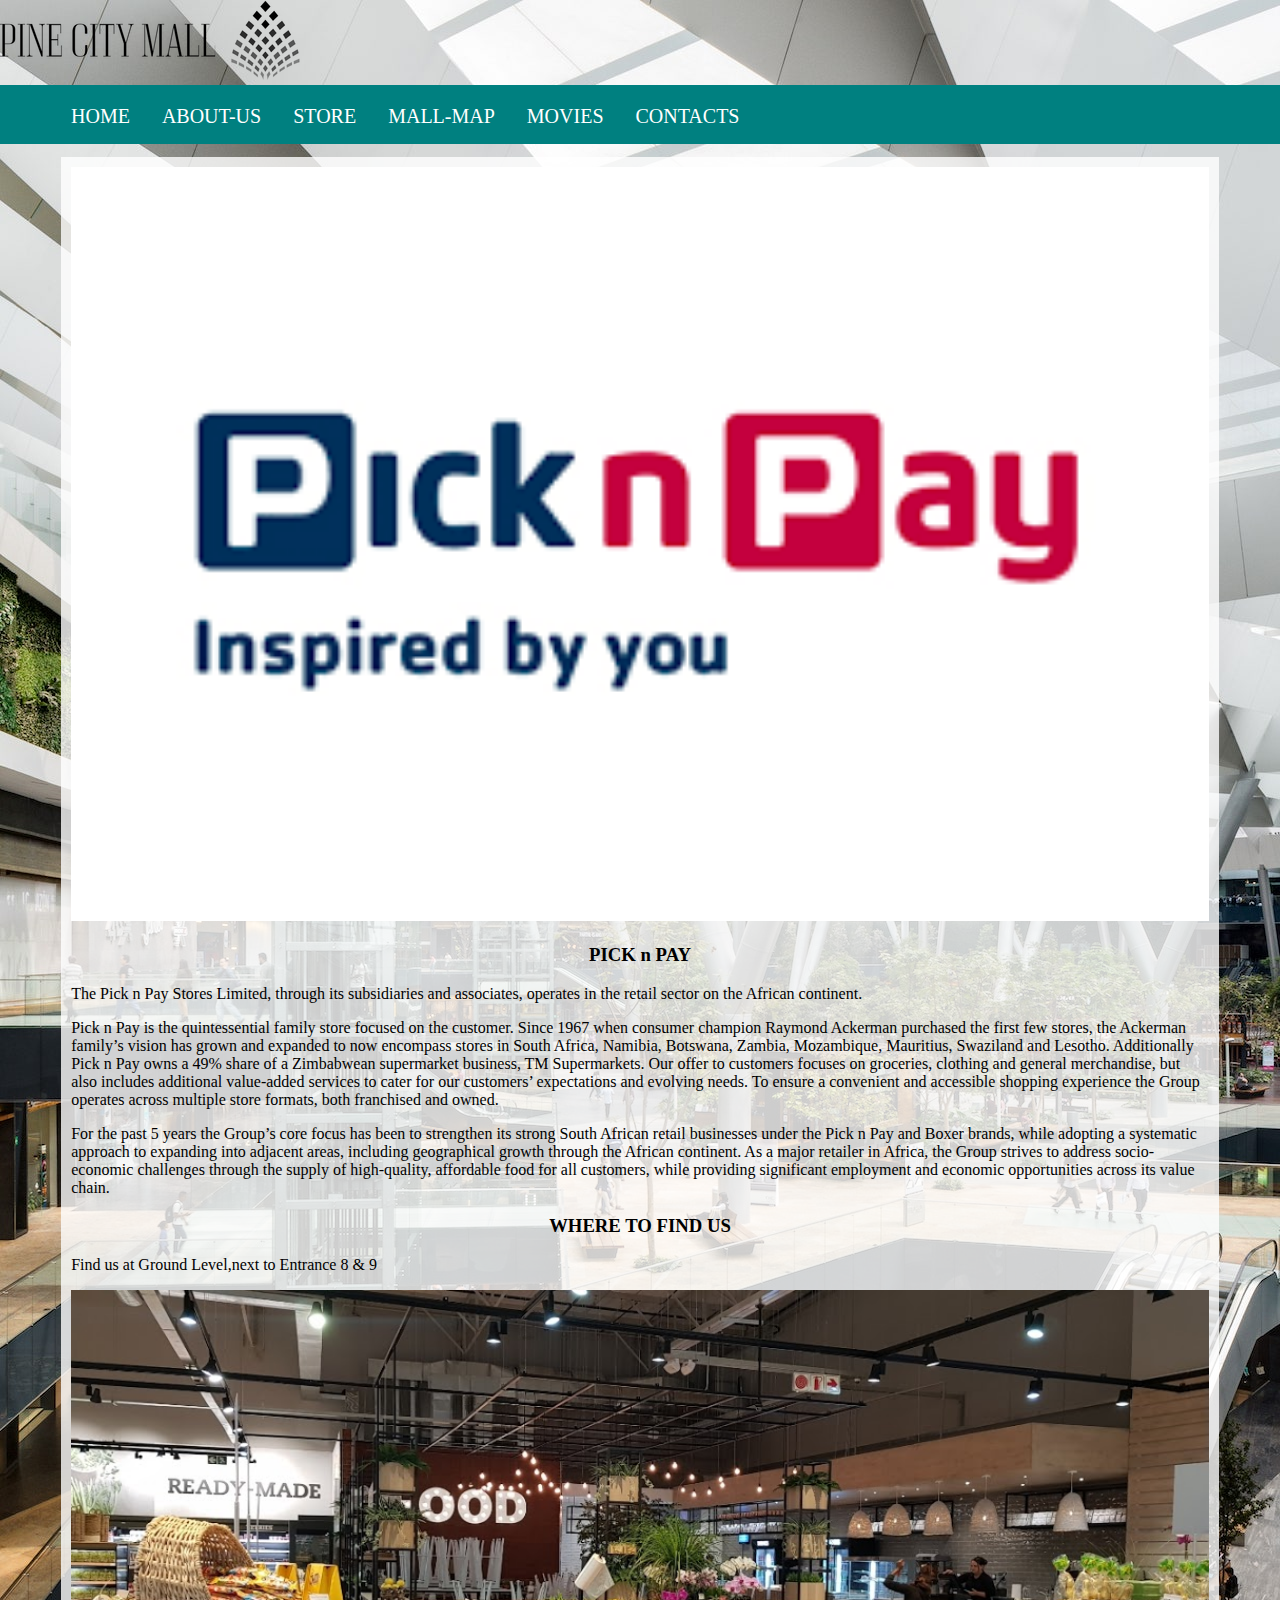
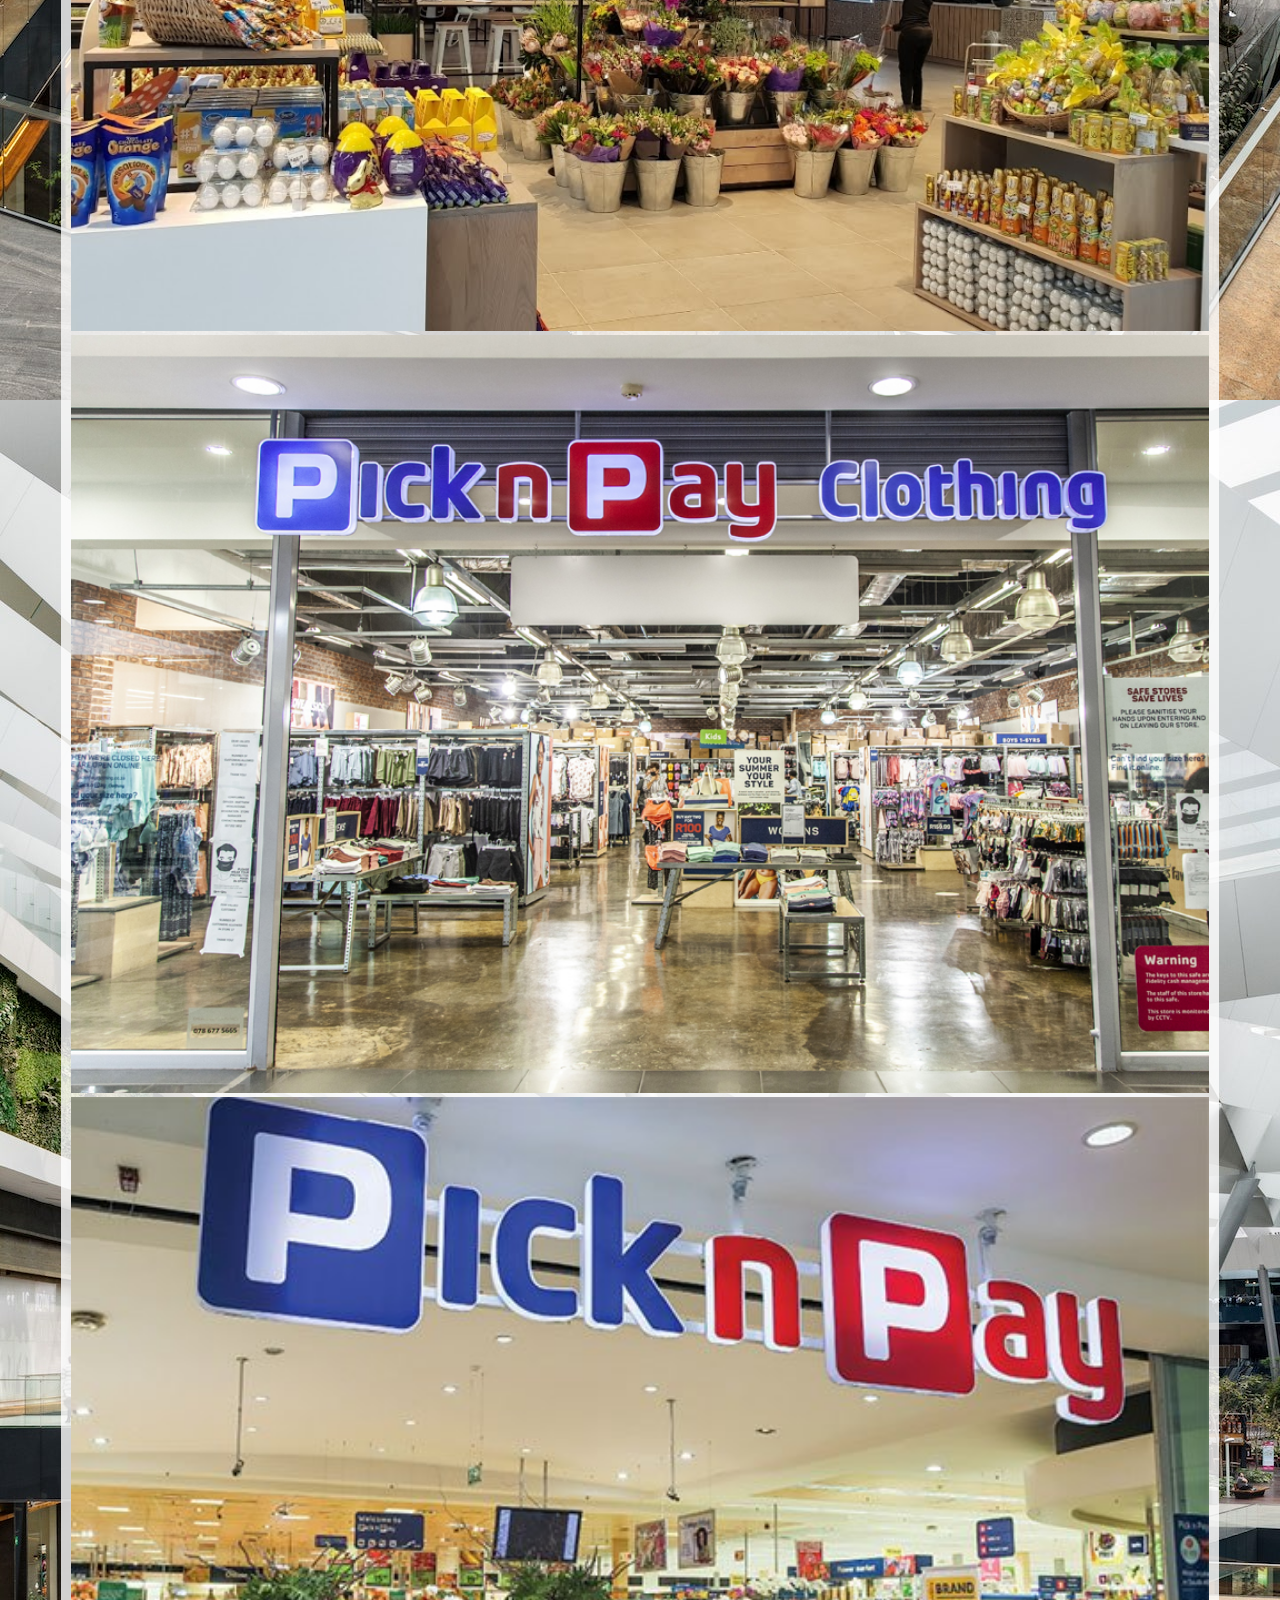
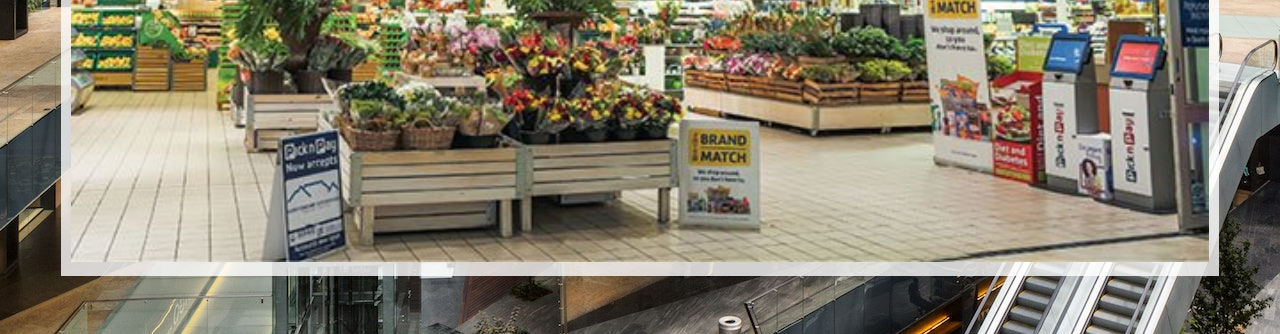
<file: picknpay.html>
<!DOCTYPE html>
<html>
    <head>
        <link rel="stylesheet" href="style.css">
    </head>
        <body>
            <div id="header">
                <img src="logo/pine-logo.png">
            </div>
            <div id="tabs-top">

                <ul>
                    <li><a href="index.html">HOME</a></li>
                 <li><a href="about.html">ABOUT-US</a></li>
                 <li><a href="stores.html">STORE</a></li> 
                 <li><a href="map.html">MALL-MAP</a></li>
                 <li><a href="movie.html">MOVIES</a></li>
                 <li><a href="contact.html">CONTACTS</a></li>
                 </ul>
            
            </div>
            <div id="main">
                <div id="content">
                    <div id="info-box-full">
                    <img src="images/pnp-tn.png"> 
                    <h3>PICK n PAY</h3>
                    <p>The Pick n Pay Stores Limited, through its subsidiaries and associates, operates in the retail sector on the African continent.</p>

                        <p>Pick n Pay is the quintessential family store focused on the customer. Since 1967 when consumer champion Raymond Ackerman 
                        purchased the first few stores, the Ackerman family’s vision has grown and expanded to now encompass stores in South Africa, 
                        Namibia, Botswana, Zambia, Mozambique, Mauritius, Swaziland and Lesotho. Additionally Pick n Pay owns a 49% share of a Zimbabwean 
                        supermarket business, TM Supermarkets. Our offer to customers focuses on groceries, clothing and general merchandise, 
                        but also includes additional value-added services to cater for our customers’ expectations and evolving needs. 
                        To ensure a convenient and accessible shopping experience the Group operates across multiple store formats, 
                        both franchised and owned.</p></b>
                        
                       <p> For the past 5 years the Group’s core focus has been to strengthen its strong South African retail businesses 
                        under the Pick n Pay and Boxer brands, while adopting a systematic approach to expanding into adjacent areas, 
                        including geographical growth through the African continent.
                        
                        As a major retailer in Africa, the Group strives 
                        to address socio-economic challenges through the supply of high-quality, affordable food for all customers, 
                        while providing significant employment and economic opportunities across its value chain.</p>
                       </b>
                       <h3>WHERE TO FIND US</h3>
                       <p>Find us at Ground Level,next to Entrance 8 & 9</p>
                    </b>
                       <img src="images/pnp.jpg">
                       <img src="images/PnP-Clothing.jpg">
                       <img src="images/Pick-n-Pay.jpg">
                        
                    </div>

                </div>
            </div>



        </body>
</html>
</file>
<file: style.css>
/* ==== BODY =====*/
body{
    background: url('images/bacImage.jpg');
    background-repeat: repeat-y;
}
/*====== Header ===*/
#header{
    position: fixed;
    top:0;
    left:0;
    z-index: 100;
    width: 100%;
    height: 85px;

    background: url('images/bacImage.jpg');
}
#heading img{
    left: 40%;
    padding-top: 50%;
    padding-right:30px;
    padding-left: 40px;
    margin: auto;
}

/*===== Menu taps ======**/
#tabs-top{
    position: fixed;
    top: 80px;
    z-index: 1;
    background-color:teal;
    font-size: 20px;
    padding-left: 10px;
    float: center;
    left: 0;
    right: 0;
    
    
}
ul{
    list-style-type: none;
    margin: 5px;
    padding-top: 10px;
    overflow: visible;
    
}
li{
    float: left;
}

li a{
    display: block;
    
    color: white;
    text-align: center;
    padding: 16px; 
    padding-top: 10px;
    text-decoration: none;
}

#tabs-top a:hover{
    background-color:black;
}
/*============== Main ==================*/
#main{
    margin-top: 120px;
}
#content{
    padding-top: 25px;
    padding-bottom: 50px;
}
/*============ INFO BOX ==============*/
.info-box img{
    height: 70px;
    margin: 10px;
    float:left;
}
.info-box h3{
    font-size: 20px;
    padding: 0;
    margin-bottom: 0;
    width: 90%;
    color:black;
}

.info-box p{
    margin: 0;
    padding:0;
    width: 90%;
    color: #131313;
}
a.info-box{
    float:center;
    border-style:groove;
    text-decoration: none;
    background:darkgrey;
    width: 30%;
    height: 90px;
    display: block;
    margin: auto;
    margin-top: 12px;
    padding: 1px;
}
/*========= INFO-BOX-FULL ======*/
#info-box-full{
    background-color:rgba(255,255,255, .8);
    width: 90%;
    display: block;
    margin: auto;
    margin-top: 12px;
    padding: 10px;
}

#info-box-full img{
    width: 100%;
}
#info-box-full h3,h1{
    text-align: center;
}
#info-box-full1{
    
    background-color: rgba(255,255,255, .5);

}
/*====== CATEGORY =======*/
#category h1{

    margin-top: 25px;
}
/*============ Info-box1 ===========*/

a.info-box1{
    float:center;
    border-style:none;
    text-decoration: none;
    background-color: rgba(255,255,255, .5);
    width: 100%;
    height: 240px;
    display: block;
    margin: auto;
    margin-top: 82px;
    padding: 1px;
}
a.info-box1 h3,h1{
    text-align: center;
}
a.info-box1 h3{
    margin-top: -180px;
    padding :1px;
    margin-bottom: 0;
    width: 90;
    color: rgb(4, 23, 59);
    font-size: 30px;
}
a.info-box1 p{
    text-align: center;
    padding-left: 100px;
    font-style: italic;
    font-size: 18px;
    font-weight: 200;
    color: #000;
}
a.info-box1 img{
    width: 12%;
}
/*==== feedback ========*/

input{
    width: 100%;
    height: 25px;
    margin: 12px 0;
    border: 1px solid #929292;
}

textarea{
    width: 100%;
    height: 25px;
    margin: 12px 0;
    border: 1px solid #929292;
}
.button{
    display: block;
    background-color: slategrey;
    text-decoration: none;
    text-align: center;
    color: white;
    font-size: 16px;
    font-weight: 600;
    margin: 12px 0;
    padding: 8px 0;
}
</file>
